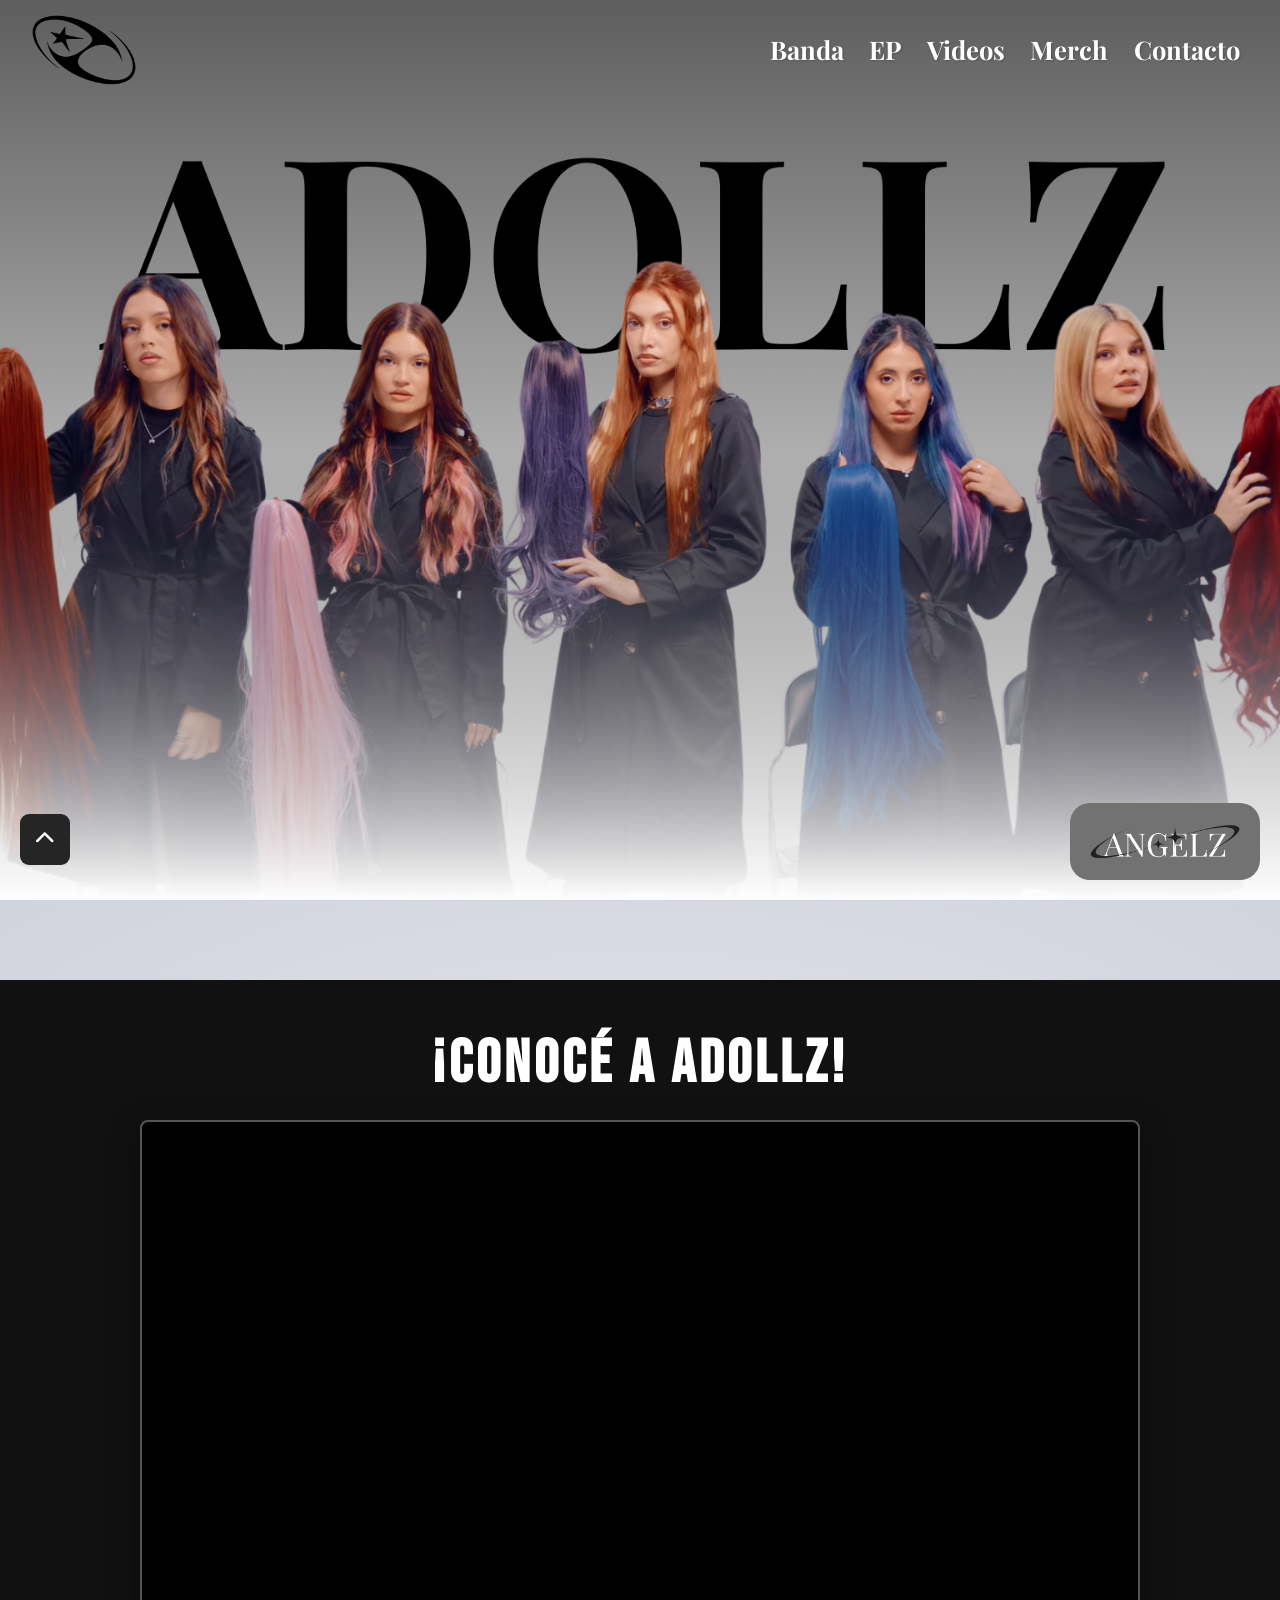
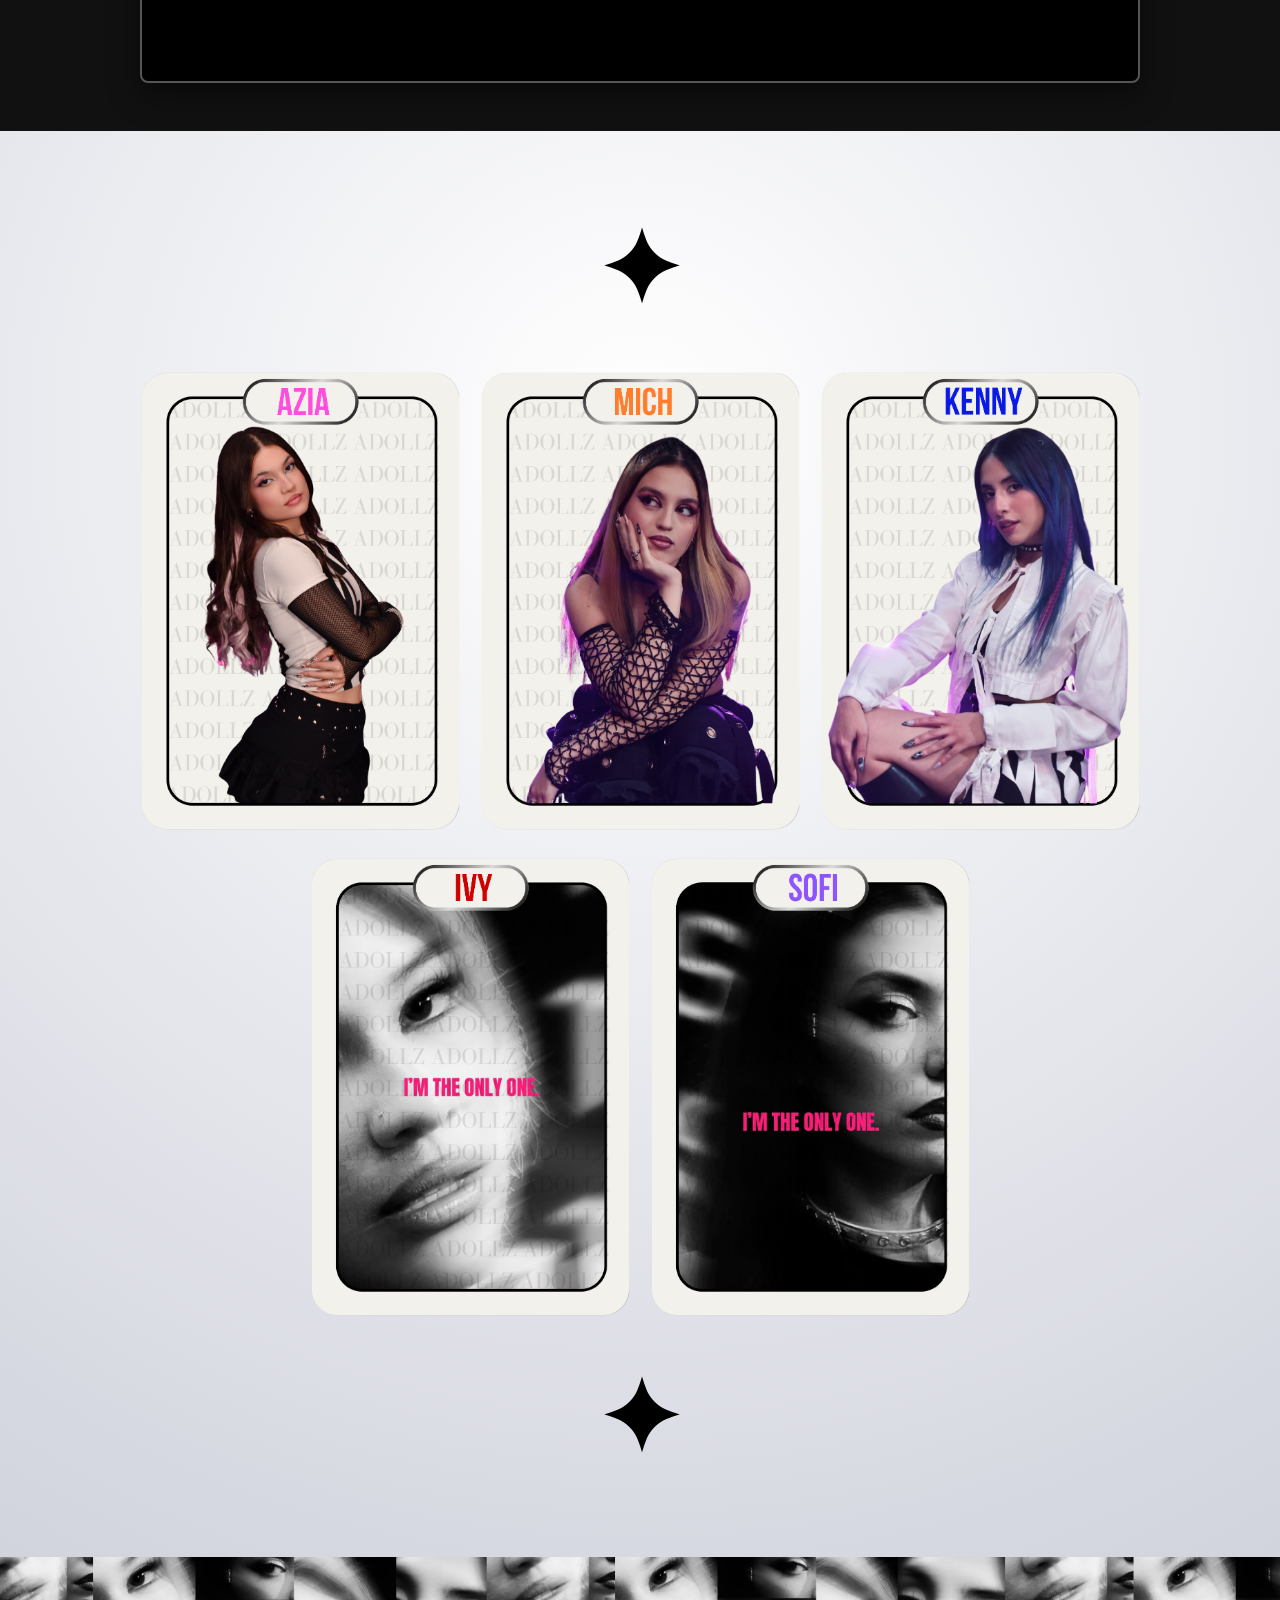
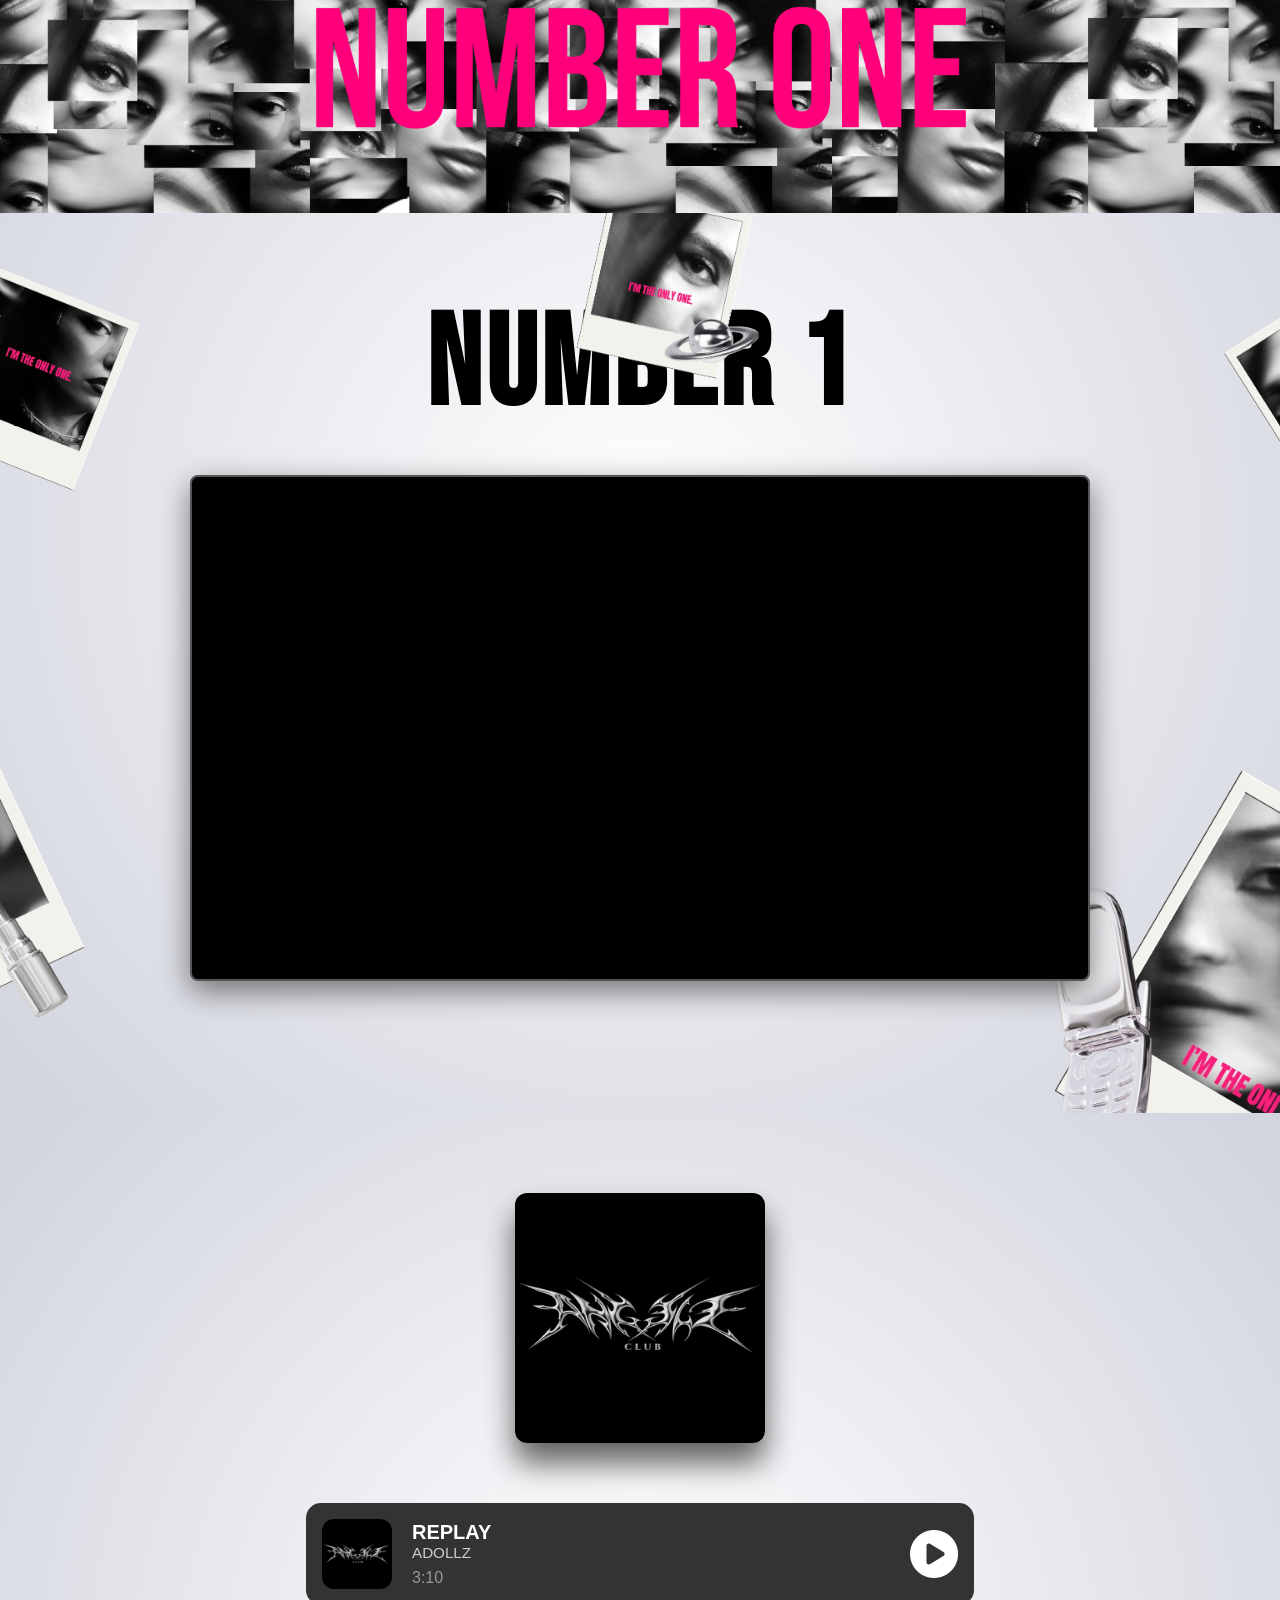
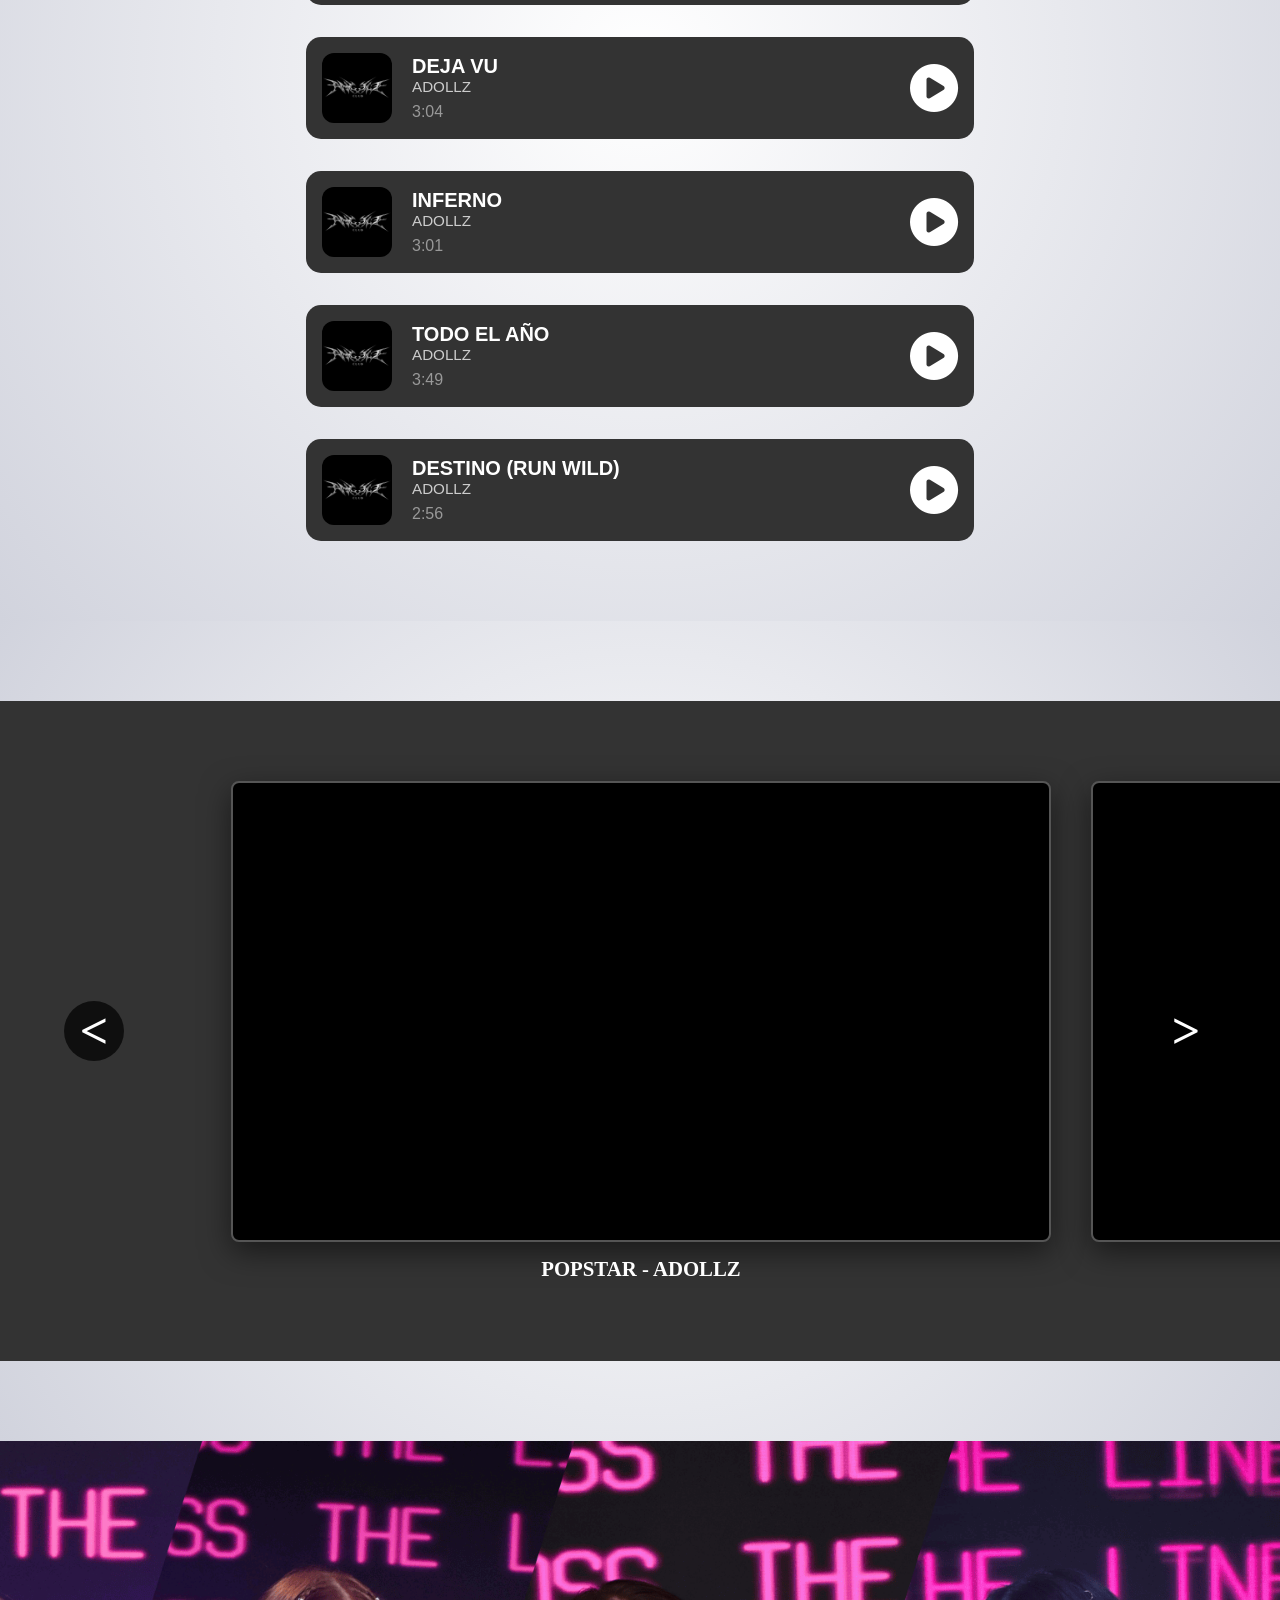
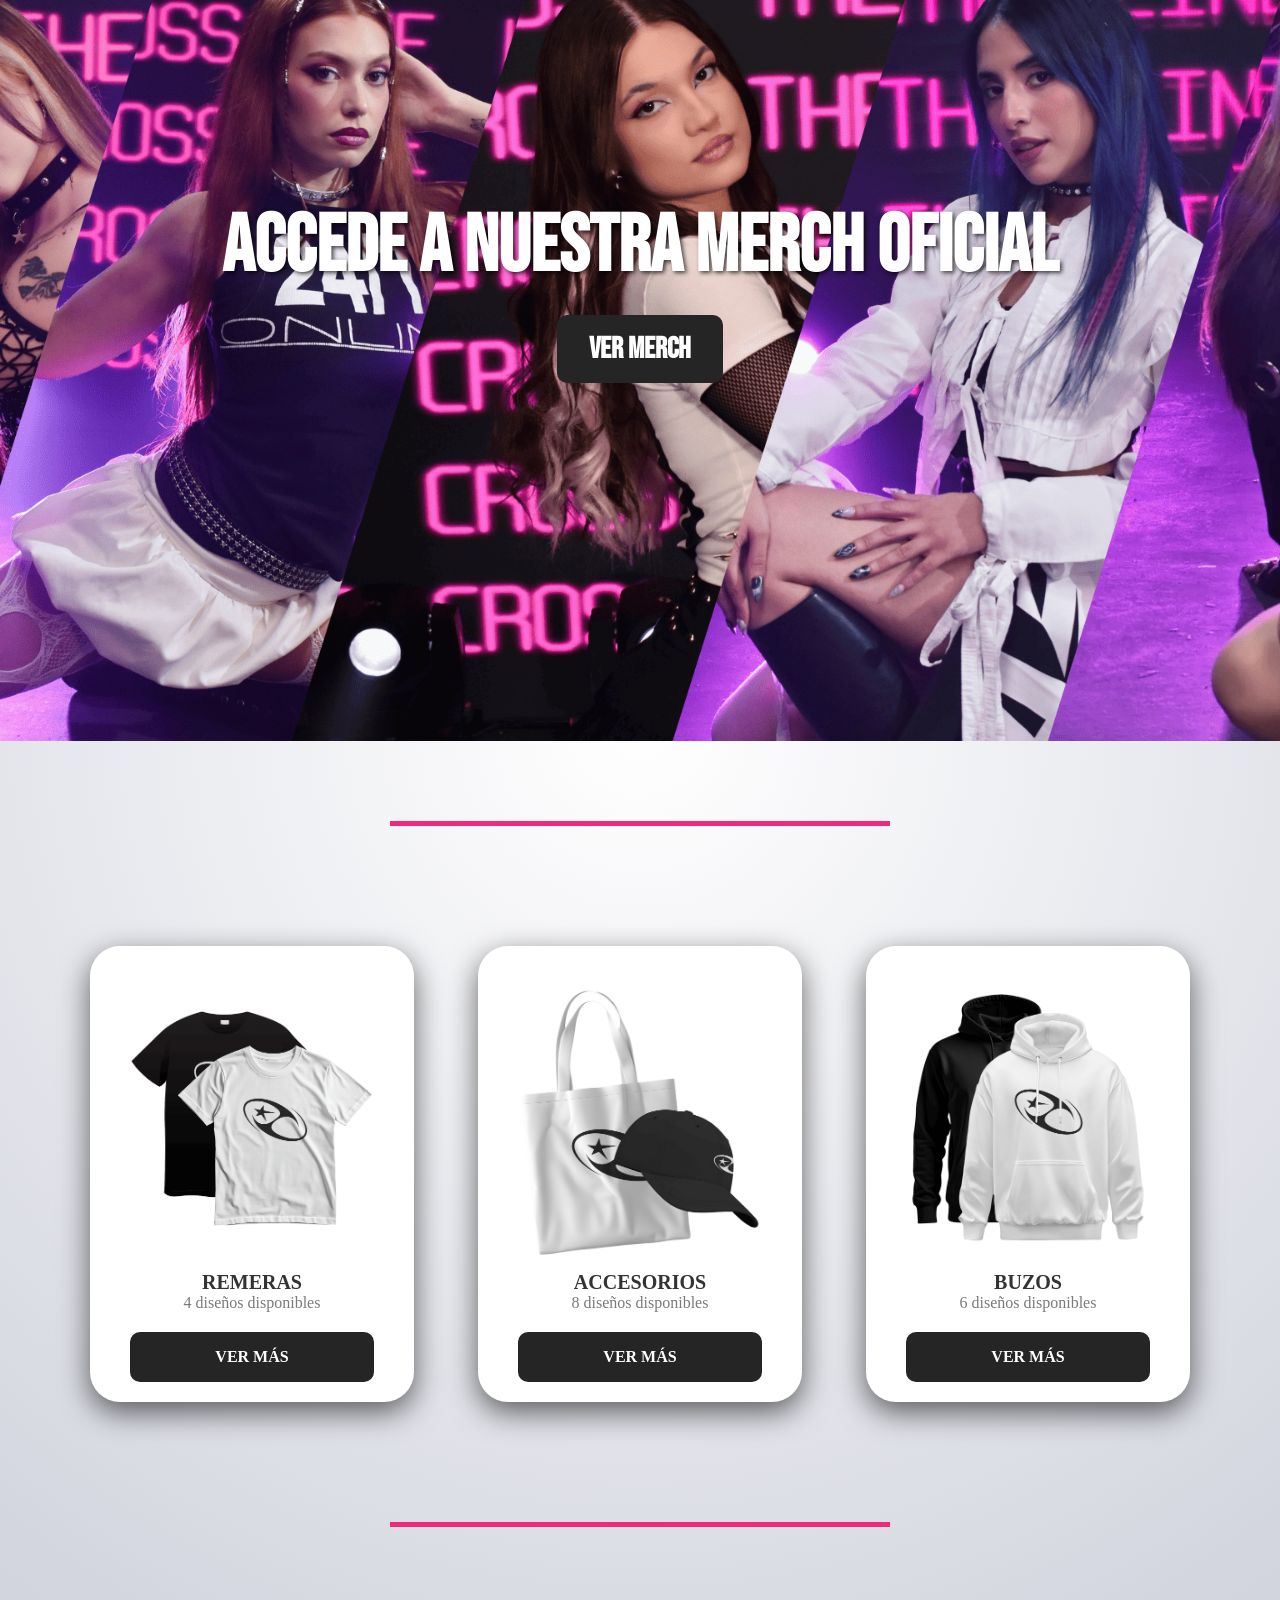
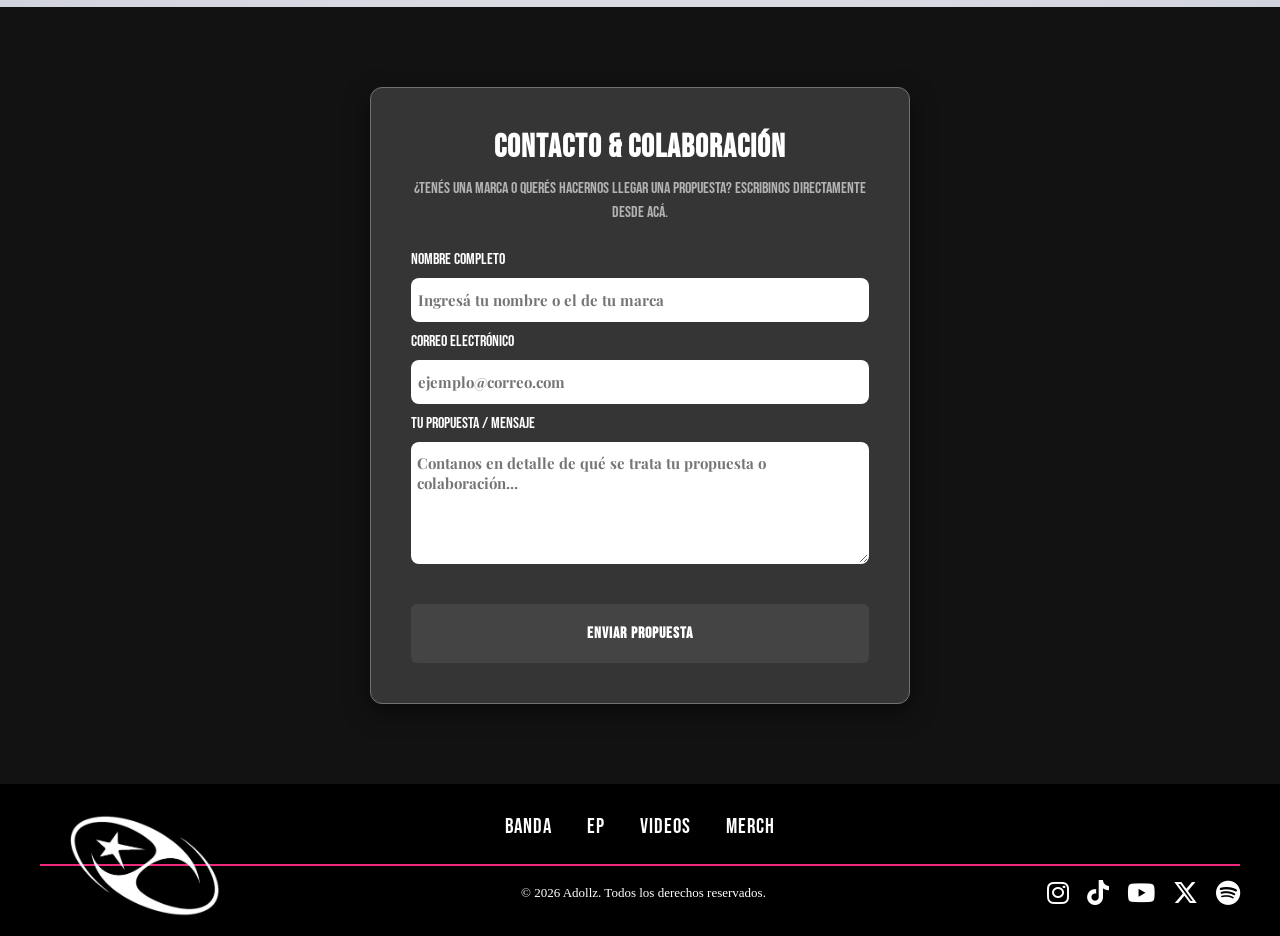
<file: index.html>
<!DOCTYPE html>
<html lang="es">
    <head>

        <title>AdollzOficial</title>

        <!-- ICONO DE LA PÁGINA -->
        <link rel="website icon" type="png" href="img/logo.png">

        <!-- SEO -->
        <meta name="description" content="Sitio web oficial de Adollz. Descubrí su música, videos, discografía y tienda oficial de merchandising.">
        <meta name="keywords" content="Adollz, banda argentina, música, rock, merchandising, tienda oficial">
        <meta name="author" content="Juliana Gimena Grajeda">
        <meta property="og:title" content="Adollz | Sitio Oficial">
        <meta property="og:description" content="Conocé la música, videos y merchandising oficial de Adollz.">
        <meta property="og:image" content="https://JulianaGrajeda.github.io/Proyecto_ADOLLZoficial_JulianaGrajeda/assets/panel.png">
        <meta property="og:url" content="https://julianagrajeda.github.io/Proyecto_ADOLLZoficial_JulianaGrajeda/index.html">
        <meta property="og:type" content="website">
        <meta name="twitter:card" content="summary_large_image">
        <meta name="twitter:title" content="Adollz | Sitio Oficial">
        <meta name="twitter:description" content="Música, videos y merchandising oficial de Adollz.">
        <meta name="twitter:image" content="https://JulianaGrajeda.github.io/Proyecto_ADOLLZoficial_JulianaGrajeda/assets/logo.png">

        <meta charset="UTF-8">
        <meta name="viewport" content="width=device-width, initial-scale=1">
        <link href="css/style.css" rel="stylesheet">
        <!-- Importación de fuentes -->
        <link rel="preconnect" href="https://fonts.googleapis.com">
        <link rel="preconnect" href="https://fonts.gstatic.com" crossorigin>
        <link href="https://fonts.googleapis.com/css2?family=Playfair+Display:ital,wght@0,400..900;1,400..900&display=swap" rel="stylesheet">
        <link rel="preconnect" href="https://fonts.googleapis.com">
        <link rel="preconnect" href="https://fonts.gstatic.com" crossorigin>
        <link href="https://fonts.googleapis.com/css2?family=Bebas+Neue&display=swap" rel="stylesheet"> 
        <!-- ICONOS -->
        <link rel="stylesheet" href="https://cdnjs.cloudflare.com/ajax/libs/font-awesome/6.5.1/css/all.min.css">
    </head>
    <body>
        <header class="header">
            <div class="container header-content">
                <h1 class="logo-container">
                    <img src="img/logo.png" alt="Logo">
                </h1>

                <nav class="nav">
                    
                    <input type="checkbox" id="sidebar-active">
                    <label for="sidebar-active"  class="open-sidebar-button">
                        <svg xmlns="http://www.w3.org/2000/svg" height="32px" viewBox="0 -960 960 960" width="32px" fill="#e3e3e3"><path d="M120-240v-80h720v80H120Zm0-200v-80h720v80H120Zm0-200v-80h720v80H120Z"/></svg>
                    </label>
                    <label id="overlay" for="sidebar-active"></label>
                    <div class="links-container">
                        <label for="sidebar-active" class="close-sidebar-button">
                            <svg xmlns="http://www.w3.org/2000/svg" height="32px" viewBox="0 -960 960 960" width="32px" fill="#e3e3e3"><path d="m256-200-56-56 224-224-224-224 56-56 224 224 224-224 56 56-224 224 224 224-56 56-224-224-224 224Z"/></svg>
                        </label>

                        <ul>
                            <li><a class="item-bar" href="#banda">Banda</a></li>
                            <li><a class="item-bar" href="#ep">EP</a></li>
                            <li><a class="item-bar" href="#videos">Videos</a></li>
                            <li><a class="item-bar" href="#merch">Merch</a></li>
                            <li><a class="item-bar" href="#contacto">Contacto</a></li>
                        </ul>
                    </div>
                </nav>
            </div>
        </header>

        <main class="main-contenedor">

            <section id="hero" class="hero-section">
                <div class="container hero-content">
                </div>
            </section>

            <section id="banda" class="banda-section">
                <div class="video-banda-container">

                    <h1 class="banda-titulo"> ¡Conocé a Adollz!</h1>

                    <div class="video-banda-box">
                        <iframe width="560" height="315" src="https://www.youtube.com/embed/QMVG0tcKTZk?si=hF_aUouCbEt2uDvJ" title="YouTube video player" frameborder="0" allow="accelerometer; autoplay; clipboard-write; encrypted-media; gyroscope; picture-in-picture; web-share" referrerpolicy="strict-origin-when-cross-origin" allowfullscreen></iframe>
                    </div>
                </div>

                <h1 class="banda-details">✦</h1>

                <div class="card-container">
                    <div class="card-item">
                        <div class="face card-front">
                            <img src="img/azia_card.png" alt="carta Azia">
                        </div>
                        
                        <div class="face card-back">
                            
                            <img src="img/back_card.png" alt="carta de atrás" class="back-bg-img">
                            
                            <div class="card-icons">
                                <a href="https://www.instagram.com/aziadollz?utm_source=ig_web_button_share_sheet&igsh=ZDNlZDc0MzIxNw=="><i class="fa-brands fa-instagram"></i></a>
                                <a href="https://www.tiktok.com/@aziadollz?is_from_webapp=1&sender_device=pc"><i class="fa-brands fa-tiktok"></i></a>
                            </div>
                        </div>
                    </div>

                    <div class="card-item">
                        <div class="face card-front">
                            <img src="img/mich_card.png" alt="carta mich">
                        </div>
                        
                        <div class="face card-back">
                            
                            <img src="img/back_card.png" alt="carta de atrás" class="back-bg-img">
                            
                            <div class="card-icons">
                                <a href="https://www.instagram.com/michaperrone?utm_source=ig_web_button_share_sheet&igsh=ZDNlZDc0MzIxNw=="><i class="fa-brands fa-instagram"></i></a>
                                <a href="https://www.tiktok.com/@micha.perrone?is_from_webapp=1&sender_device=pc"><i class="fa-brands fa-tiktok"></i></a>
                            </div>
                        </div>
                    </div>

                    <div class="card-item">                            
                        <div class="face card-front">
                            <img src="img/kenny_card.png" alt="carta kenny">
                        </div>
                        
                        <div class="face card-back">
                            
                            <img src="img/back_card.png" alt="carta de atrás" class="back-bg-img">
                            
                            <div class="card-icons">
                                <a href="https://www.instagram.com/l.kenny.u?utm_source=ig_web_button_share_sheet&igsh=ZDNlZDc0MzIxNw=="><i class="fa-brands fa-instagram"></i></a>
                                <a href="https://www.tiktok.com/@lukenny?is_from_webapp=1&sender_device=pc"><i class="fa-brands fa-tiktok"></i></a>
                            </div>
                        </div>
                    </div>

                    <div class="card-item">
                        
                        <div class="face card-front">
                            <img src="img/ivy_card.png" alt="carta ivy">
                        </div>
                        
                        <div class="face card-back">
                            
                            <img src="img/back_card.png" alt="carta de atrás" class="back-bg-img">
                            
                            <div class="card-icons">
                                <a href="https://www.instagram.com/ivy.pintos?utm_source=ig_web_button_share_sheet&igsh=ZDNlZDc0MzIxNw=="><i class="fa-brands fa-instagram"></i></a>
                                <a href="https://www.tiktok.com/@ivypintos?is_from_webapp=1&sender_device=pc"><i class="fa-brands fa-tiktok"></i></a>
                            </div>
                        </div>
                    </div>

                    <div class="card-item">
                        <div class="face card-front">
                            <img src="img/sofi_card.png" alt="carta sofi">
                        </div>
                        
                        <div class="face card-back">
                            
                            <img src="img/back_card.png" alt="carta de atrás" class="back-bg-img">
                            
                            <div class="card-icons">
                                <a href="https://www.instagram.com/sofifranks?utm_source=ig_web_button_share_sheet&igsh=ZDNlZDc0MzIxNw=="><i class="fa-brands fa-instagram"></i></a>
                                <a href="https://www.tiktok.com/@sofifranks?is_from_webapp=1&sender_device=pc"><i class="fa-brands fa-tiktok"></i></a>
                            </div>
                        </div>
                    </div>
                </div>

                <h1 class="banda-details">✦</h1>
            </section>

            <section id="newsong" class="newsong-section">

                <div class="banner-newsong">
                    <img src="img/banner.png" alt="Banner de la banda Adollz">
                </div>

                <div class="container-newsong">

                    <h1 class="newsong-titulo">NUMBER 1</h1>

                    <div class="newvideo-card">
                        <div class="newvideo-wrapper">
                            <iframe width="560" height="315" src="https://www.youtube.com/embed/6Q3dWDcPTwU?si=2HaHWKW72EIMp6Td" title="YouTube video player" frameborder="0" allow="accelerometer; autoplay; clipboard-write; encrypted-media; gyroscope; picture-in-picture; web-share" referrerpolicy="strict-origin-when-cross-origin" allowfullscreen></iframe>
                        </div>
                    </div>

                    <img src="img/aziapcfd.png" class="object" data-value="2.5">
                    <img src="img/sofipcfd.png" class="object" data-value="-2">
                    <img src="img/kennypcfd.png" class="object" data-value="3">
                    <img src="img/michpcfd.png" class="object" data-value="-3">
                    <img src="img/ivypcfd.png" class="object" data-value="-2">
                    <img src="img/mariposafd.png" class="object" data-value="4.5">
                    <img src="img/planetafd.png" class="object" data-value="-6">
                    <img src="img/starsfd.png" class="object" data-value="5">
                    <img src="img/coronafd.png" class="object" data-value="4">
                    <img src="img/lipstickfd.png" class="object" data-value="3.5">
                    <img src="img/telefonofd.png" class="object" data-value="-4.5">
                </div>
            </section>

            <section id="ep" class="ep-section">
                <div class="container ep-content">

                    <div class="ep-main-logo">
                        <img src="img/angelzclub.png" alt="Portada del EP">
                    </div>

                    <div class="tracklist-container">
                        
                        <a href="#reproducir-song1" class="track-item">
                            <div class="track-info">

                                <img src="img/angelzclub.png" alt="Portada track">
                                
                                <div class="track-details">
                                    <h3>REPLAY</h3>
                                    <p class="track-artist">Adollz</p>
                                    <p class="track-duration">3:10</p>
                                </div>
                            </div>

                            <i class="fa-solid fa-circle-play track-play-icon"></i>
                            
                        </a>

                        <a href="#reproducir-song2" class="track-item">
                            <div class="track-info">

                                <img src="img/angelzclub.png" alt="Portada track">
                                
                                <div class="track-details">
                                    <h3>DEJA VU</h3>
                                    <p class="track-artist">Adollz</p>
                                    <p class="track-duration">3:04</p>
                                </div>
                            </div>

                            <i class="fa-solid fa-circle-play track-play-icon"></i>

                        </a>

                        <a href="#reproducir-song3" class="track-item">

                            <div class="track-info">

                                <img src="img/angelzclub.png" alt="Portada track">
                                
                                <div class="track-details">
                                    <h3>INFERNO</h3>
                                    <p class="track-artist">Adollz</p>
                                    <p class="track-duration">3:01</p>
                                </div>
                            </div>

                            <i class="fa-solid fa-circle-play track-play-icon"></i>

                            </a>


                        <a href="#reproducir-song4" class="track-item">
                            <div class="track-info">

                                <img src="img/angelzclub.png" alt="Portada track">
                                
                                <div class="track-details">
                                    <h3>TODO EL AÑO</h3>
                                    <p class="track-artist">Adollz</p>
                                    <p class="track-duration">3:49</p>
                                </div>
                            </div>

                            <i class="fa-solid fa-circle-play track-play-icon"></i>

                        </a>

                        <a href="#reproducir-song5" class="track-item">
                            <div class="track-info">

                                <img src="img/angelzclub.png" alt="Portada track">
                                
                                <div class="track-details">
                                    <h3>DESTINO (RUN WILD)</h3>
                                    <p class="track-artist">Adollz</p>
                                    <p class="track-duration">2:56</p>
                                </div>
                            </div>

                            <i class="fa-solid fa-circle-play track-play-icon"></i>

                        </a>

                    </div>

                </div>
            </section>

            <section id="videos" class="videos-section">
                <div class="container videos-content">

                    <div class="videos-slider"> 

                        <div class="video-card" id="vid1">
                            <div class="video-wrapper">
                                <iframe width="560" height="315" src="https://www.youtube.com/embed/MUUK-ws_nAI?si=A0okg0I5rDuv3Mbx" title="YouTube video player" frameborder="0" allow="accelerometer; autoplay; clipboard-write; encrypted-media; gyroscope; picture-in-picture; web-share" referrerpolicy="strict-origin-when-cross-origin" allowfullscreen></iframe>
                            </div>
                            <h3>POPSTAR - Adollz</h3>
                        </div>

                        <div class="video-card" id="vid2">
                            <div class="video-wrapper">
                                <iframe width="560" height="315" src="https://www.youtube.com/embed/dO45kt5xTnE?si=n2FOeJetvumZUSBm" title="YouTube video player" frameborder="0" allow="accelerometer; autoplay; clipboard-write; encrypted-media; gyroscope; picture-in-picture; web-share" referrerpolicy="strict-origin-when-cross-origin" allowfullscreen></iframe>
                            </div>
                            <h3>QUEMA - Adollz</h3>
                        </div>

                        <div class="video-card" id="vid3">
                            <div class="video-wrapper">
                                <iframe width="560" height="315" src="https://www.youtube.com/embed/tSYPPATdvBA?si=QTw8pSs0y1-GnaYm" title="YouTube video player" frameborder="0" allow="accelerometer; autoplay; clipboard-write; encrypted-media; gyroscope; picture-in-picture; web-share" referrerpolicy="strict-origin-when-cross-origin" allowfullscreen></iframe>
                            </div>
                            <h3>SIN CONTROL - Adollz</h3>
                        </div>

                        <div class="video-card" id="vid4">
                            <div class="video-wrapper">
                                <iframe width="560" height="315" src="https://www.youtube.com/embed/_E1OzE_Utgo?si=StxsD2DNdSY9_Iuq" title="YouTube video player" frameborder="0" allow="accelerometer; autoplay; clipboard-write; encrypted-media; gyroscope; picture-in-picture; web-share" referrerpolicy="strict-origin-when-cross-origin" allowfullscreen></iframe>
                            </div>
                            <h3>TODO EL AÑO - Adollz</h3>
                        </div>

                        <div class="video-card" id="vid5">
                            <div class="video-wrapper">
                                <iframe width="560" height="315" src="https://www.youtube.com/embed/bKwepqgXYAE?si=wGjCKjo-c9xI7Jln" title="YouTube video player" frameborder="0" allow="accelerometer; autoplay; clipboard-write; encrypted-media; gyroscope; picture-in-picture; web-share" referrerpolicy="strict-origin-when-cross-origin" allowfullscreen></iframe>
                            </div>
                            <h3>REPLAY - Adollz</h3>
                        </div>

                        <div class="video-card" id="vid6">
                            <div class="video-wrapper">
                                <iframe width="560" height="315" src="https://www.youtube.com/embed/fw5RreZC0II?si=8nwp9matjDZGmFdo" title="YouTube video player" frameborder="0" allow="accelerometer; autoplay; clipboard-write; encrypted-media; gyroscope; picture-in-picture; web-share" referrerpolicy="strict-origin-when-cross-origin" allowfullscreen></iframe>
                            </div>
                            <h3>DEJA VU - Adollz</h3>
                        </div>

                        <div class="video-card" id="vid7">
                            <div class="video-wrapper">
                                <iframe width="560" height="315" src="https://www.youtube.com/embed/vQasuR2-F4Y?si=x79WQ4yGtjLTHrtB" title="YouTube video player" frameborder="0" allow="accelerometer; autoplay; clipboard-write; encrypted-media; gyroscope; picture-in-picture; web-share" referrerpolicy="strict-origin-when-cross-origin" allowfullscreen></iframe>
                            </div>
                            <h3>INFERNO - Adollz</h3>
                        </div>

                        <div class="video-card" id="vid8">
                            <div class="video-wrapper">
                                <iframe width="560" height="315" src="https://www.youtube.com/embed/_jYjrJzvyv8?si=1tXbUBwmt6Z7f36x" title="YouTube video player" frameborder="0" allow="accelerometer; autoplay; clipboard-write; encrypted-media; gyroscope; picture-in-picture; web-share" referrerpolicy="strict-origin-when-cross-origin" allowfullscreen></iframe>
                            </div>
                            <h3>DESTINO (RUNWILD) - Adollz</h3>
                        </div>
                        
                        <div class="video-card" id="vid9">
                            <div class="video-wrapper">
                                <iframe width="560" height="315" src="https://www.youtube.com/embed/6Q3dWDcPTwU?si=2HaHWKW72EIMp6Td" title="YouTube video player" frameborder="0" allow="accelerometer; autoplay; clipboard-write; encrypted-media; gyroscope; picture-in-picture; web-share" referrerpolicy="strict-origin-when-cross-origin" allowfullscreen></iframe>
                            </div>
                            <h3>NUMBER 1 - Adollz</h3>
                        </div>
                        
                    </div>

                    <div class="video-nav-arrows">
                        <a class="arrow-btn" onclick="document.querySelector('.videos-slider').scrollBy({ left: -300, behavior: 'smooth' })"><</a>
                        <a class="arrow-btn" onclick="document.querySelector('.videos-slider').scrollBy({ left: 300, behavior: 'smooth' })">></a>
                    </div>

                    <p class="texto-dispositivos-video">Desliza para ver más videos</p>

                </div>

            </section>

            <section id="merch" class="merch-section">
                <div class="container merch-content">

                    <div class="preescena-content">
                        <img src="img/preescena.png" alt="Vista previa de la tienda oficial de Adollz">

                        <div class="preescena-info">
                            <h1>ACCEDE A NUESTRA MERCH OFICIAL</h1>
                            <button class="btn-ver-merch" onclick="window.location.href='merch.html'">Ver Merch</button>
                        </div>

                    </div>

                    <!-- Linea uno -->
                    <hr class="linea-horizontal">
                    
                    <div class="merch-container">
                        
                        <div class="merch-item">
                            
                            <div class="merch-info">
                                <img src="img/remeras.png" alt="remeras adollz">
                                <h3>REMERAS</h3>
                                <p> 4 diseños disponibles</p>
                            </div>

                            <a href="merch.html#remeras">Ver Más</a>
                        </div>

                        <div class="merch-item">
                            
                            <div class="merch-info">
                                <img src="img/accesorios.png" alt="accesorios adollz">
                                <h3>ACCESORIOS</h3>
                                <p> 8 diseños disponibles</p>
                            </div>

                            <a href="merch.html#accesorios">Ver Más</a>
                        </div>

                        <div class="merch-item">
                            
                            <div class="merch-info">
                                <img src="img/hoodies.png" alt="hoodies adollz">
                                <h3>BUZOS</h3>
                                <p> 6 diseños disponibles</p>
                            </div>
                            
                            <a href="merch.html#hoodies">Ver Más</a>
                        </div>
                        
                        
                    </div>
                    
                    <!-- Linea dos -->
                    <hr class="linea-horizontal">
                    
                </div>
            </section>

            <section id="contacto" class="formulario-contacto-section">

                <div class="contacto-contenedor">
                    <div class="contacto-encabezado">
                        <h2>Contacto & Colaboración</h2>
                        <p>¿Tenés una marca o querés hacernos llegar una propuesta? Escribinos directamente desde acá.</p>
                    </div>

                    <form id="form-contacto" action="https://formspree.io/f/xzdlyrln" method="POST" novalidate>

                        <div class="control-formulario">
                            <label for="nombre">Nombre Completo</label>
                            <input type="text" id="nombre" name="nombre" placeholder="Ingresá tu nombre o el de tu marca">
                            <span class="error-msg hidden" id="error-nombre">Por favor, ingresá un nombre válido.</span>

                            <label for="email">Correo Electrónico</label>
                            <input type="email" id="email" name="email" placeholder="ejemplo@correo.com">
                            <span class="error-msg hidden" id="error-email">Por favor, ingresá un correo electrónico válido.</span>
                        
                            <label for="mensaje">Tu Propuesta / Mensaje</label>
                            <textarea name="mensaje" id="mensaje" rows="5" placeholder="Contanos en detalle de qué se trata tu propuesta o colaboración... "></textarea>
                            <span class="error-msg hidden" id="error-mensaje">El mensaje no puede estar vacío.</span>
                        </div>

                        <div class="formulario-acciones">
                            <button type="submit" id="btn-enviar-formulario" class="btn-principal">Enviar Propuesta</button>
                        </div>

                        
                    </form>

                </div>

            </section>

            <!-- <section class="image-carousel-section">
                <div class="image-carousel">
                    <div class="group">
                        <div class="image-card"><img src="img/1.jpeg" alt=""></div>
                        <div class="image-card"><img src="img/2.jpeg" alt=""></div>
                        <div class="image-card"><img src="img/3.jpeg" alt=""></div>
                        <div class="image-card"><img src="img/4.jpeg" alt=""></div>
                        <div class="image-card"><img src="img/5.jpeg" alt=""></div>
                        <div class="image-card"><img src="img/6.jpeg" alt=""></div>
                        <div class="image-card"><img src="img/7.jpeg" alt=""></div>
                        <div class="image-card"><img src="img/8.jpeg" alt=""></div>
                        <div class="image-card"><img src="img/9.jpeg" alt=""></div>
                        <div class="image-card"><img src="img/10.jpeg" alt=""></div>
                        <div class="image-card"><img src="img/11.jpeg" alt=""></div>
                        <div class="image-card"><img src="img/12.jpeg" alt=""></div>
                        <div class="image-card"><img src="img/13.jpeg" alt=""></div>
                        <div class="image-card"><img src="img/14.jpeg" alt=""></div>
                        <div class="image-card"><img src="img/15.jpeg" alt=""></div>
                        <div class="image-card"><img src="img/16.jpeg" alt=""></div>
                        <div class="image-card"><img src="img/17.jpeg" alt=""></div>
                        <div class="image-card"><img src="img/18.jpeg" alt=""></div>
                        <div class="image-card"><img src="img/19.jpeg" alt=""></div>
                        <div class="image-card"><img src="img/20.jpeg" alt=""></div>
                        <div class="image-card"><img src="img/21.jpeg" alt=""></div>
                        <div class="image-card"><img src="img/22.jpeg" alt=""></div>
                        <div class="image-card"><img src="img/23.jpeg" alt=""></div>
                        <div class="image-card"><img src="img/24.jpeg" alt=""></div>
                        <div class="image-card"><img src="img/25.jpeg" alt=""></div>
                        <div class="image-card"><img src="img/26.jpeg" alt=""></div>
                    </div>
                    <div aria-hidden class="group">
                        <div class="image-card"><img src="img/1.jpeg" alt=""></div>
                        <div class="image-card"><img src="img/2.jpeg" alt=""></div>
                        <div class="image-card"><img src="img/3.jpeg" alt=""></div>
                        <div class="image-card"><img src="img/4.jpeg" alt=""></div>
                        <div class="image-card"><img src="img/5.jpeg" alt=""></div>
                        <div class="image-card"><img src="img/6.jpeg" alt=""></div>
                        <div class="image-card"><img src="img/7.jpeg" alt=""></div>
                        <div class="image-card"><img src="img/8.jpeg" alt=""></div>
                        <div class="image-card"><img src="img/9.jpeg" alt=""></div>
                        <div class="image-card"><img src="img/10.jpeg" alt=""></div>
                        <div class="image-card"><img src="img/11.jpeg" alt=""></div>
                        <div class="image-card"><img src="img/12.jpeg" alt=""></div>
                        <div class="image-card"><img src="img/13.jpeg" alt=""></div>
                        <div class="image-card"><img src="img/14.jpeg" alt=""></div>
                        <div class="image-card"><img src="img/15.jpeg" alt=""></div>
                        <div class="image-card"><img src="img/16.jpeg" alt=""></div>
                        <div class="image-card"><img src="img/17.jpeg" alt=""></div>
                        <div class="image-card"><img src="img/18.jpeg" alt=""></div>
                        <div class="image-card"><img src="img/19.jpeg" alt=""></div>
                        <div class="image-card"><img src="img/20.jpeg" alt=""></div>
                        <div class="image-card"><img src="img/21.jpeg" alt=""></div>
                        <div class="image-card"><img src="img/22.jpeg" alt=""></div>
                        <div class="image-card"><img src="img/23.jpeg" alt=""></div>
                        <div class="image-card"><img src="img/24.jpeg" alt=""></div>
                        <div class="image-card"><img src="img/25.jpeg" alt=""></div>
                        <div class="image-card"><img src="img/26.jpeg" alt=""></div>
                    </div>
                </div>
            </section> -->

        </main>

        <a href="#" class="btn-subir" title="Volver al inicio">
            <i class="fa-solid fa-chevron-up"></i>
        </a>

        <footer class="footer">
            <div class="footer-content">

                <div class="footer-top">

                    <div class="footer-logo-wrapper">
                        <img src="img/logo_blanco.png" alt="Logo de Adollz">
                    </div>

                    <nav class="nav-footer">
                        <ul>
                            <li><a class="item-footer" href="#banda">Banda</a></li>
                            <li><a class="item-footer" href="#ep">EP</a></li>
                            <li><a class="item-footer" href="#videos">Videos</a></li>
                            <li><a class="item-footer" href="#merch">Merch</a></li>
                        </ul>
                    </nav>
                </div>

                <hr class="linea-footer">

                <div class="footer-bottom">
                    <p class="copyright">&copy; 2026 Adollz. Todos los derechos reservados.</p>
                    
                    <div class="social-icons">                    
                        <a href="https://www.instagram.com/adollz.oficial?utm_source=ig_web_button_share_sheet&igsh=ZDNlZDc0MzIxNw=="><i class="fa-brands fa-instagram"></i></a>
                        <a href="https://www.tiktok.com/@adollz.oficial?is_from_webapp=1&sender_device=pc"><i class="fa-brands fa-tiktok"></i></a>
                        <a href="https://www.youtube.com/@ADOLLZ"><i class="fa-brands fa-youtube"></i></a>
                        <a href="https://x.com/AdollzOficial?s=20"><i class="fa-brands fa-x-twitter"></i></a>
                        <a href="https://open.spotify.com/intl-es/artist/1u98tBOXzodOmuGbqXTedL?si=5u4icxL2Sh6q23cxT-M_HA"><i class="fa-brands fa-spotify"></i></a>
                    </div>
                </div>
            </div>
        </footer>

        <!-- VENTANAS EMERGENTES -->
        <div id="reproducir-song1" class="modal-overlay">
            <div class="modal-content">
                <a href="#!" class="close-modal">&times;</a>
                
                <div class="spotify-embed">
                    <iframe data-testid="embed-iframe" style="border-radius:12px" src="https://open.spotify.com/embed/track/0FPUHK0VeD0giwGs55r1Qu?utm_source=generator" width="100%" height="80" frameBorder="0" allowfullscreen="" allow="autoplay; clipboard-write; encrypted-media; fullscreen; picture-in-picture" loading="lazy"></iframe>
                </div>

                <div class="lyrics-container">
                    <h3>Letra</h3>
                    <div class="lyrics-scroll">
                        <p>
                            Entro al club con un mood<br>
                            Que me queda bien<br>
                            Poca luz, just the Moon<br>
                            Sé que me veo bien
                            
                        </p>

                        <p>
                            Angelz en el VIP<br>
                            O es una fantasy<br>
                            Hot girls wanna dance<br>
                            Pidiendo Replay
                        </p>

                        <p>
                            Five drinks<br>
                            Y mi mundo se fue al revés<br>
                            Angelz en el VIP<br>
                            No es una fantasy
                        </p>

                        <p>
                            Tan perdida (perdida)<br>
                            Solo sé que no quiero<br>
                            Encontrar la salida<br>
                            Confundida
                        </p>

                        <p>
                            All night long<br>
                            Hasta el amanece-e-er<br>
                            Otro hit en repla-a-ay (en replay, en replay)<br>
                            Cayendo hasta enloquece-e-er<br>
                            Otro hit en repla-a-ay<br>
                            Hasta el amanecer-er-er-er-er
                        </p>

                        <p>
                            Cuando me acerco electricity<br>
                            Para mis girls otro round<br>
                            You know what I mean<br>
                            Sé que provoco atracción<br>
                            Quieren más de mí
                        </p>

                        <p>
                            Si me cruza en shock<br>
                            Con mí energy slow<br>
                            Creo que tu girl llamó mí atención<br>
                            No buscaba provocar a tu (ah)<br>
                            Pero la tengo en la mira hace un buen rato
                        </p>

                        <p>
                            Su mirada inspira a pecar<br>
                            Cuando suena el beat<br>
                            Se quiere soltar<br>
                            Al amanecer no se despidió<br>
                            She ask for my phone
                        </p>

                        <p>
                            You know what I love<br>
                            I dont give a fuck<br>
                            Si quieres llamar<br>
                            No es nada es distinto<br>
                            Me tiraste por instinto
                        </p>

                        <p>
                            Si me voy vienen tras de mí<br>
                            Ni los percibí<br>
                            Si quieren de mí bye
                        </p>

                        <p>
                            Tan perdida (perdida)<br>
                            Solo sé que no quiero<br>
                            Encontrar la salida<br>
                            Confundída
                        </p>

                        <p>
                            All night long (all night long)<br>
                            Hasta el amanece-e-er<br>
                            Otro hit en repla-a-ay (en replay, en replay)<br>
                            Cayendo hasta enloquece-e-er<br>
                            Otro hit en repla-a-ay<br>
                            Hasta el amanecer
                        </p>

                        <p>
                            You and I<br>
                            Revélame tu realidad<br>
                            Quiero sentir la gravedad<br>
                            De tu mundo sobre el mío
                        </p>

                        <p>
                            Hasta el amanece-e-er<br>
                            Otro hit en repla-a-ay (en replay, en replay)<br>
                            Cayendo hasta enloquece-e-er<br>
                            Otro hit en repla-a-ay<br>
                            Hasta el amanecer
                        </p>

                        <p><strong>My girls Adollz</strong></p>
                    </div>
                </div>

            </div>
        </div>

        <div id="reproducir-song2" class="modal-overlay">
            <div class="modal-content">
                <a href="#!" class="close-modal">&times;</a>

                <div class="spotify-embed">
                    <iframe data-testid="embed-iframe" style="border-radius:12px" src="https://open.spotify.com/embed/track/3V9Bq1w5fWP7aZ4hpxgkjC?utm_source=generator" width="100%" height="80" frameBorder="0" allowfullscreen="" allow="autoplay; clipboard-write; encrypted-media; fullscreen; picture-in-picture" loading="lazy"></iframe>
                </div>

                <div class="lyrics-container">
                    <h3>Letra</h3>
                    <div class="lyrics-scroll">
                        <p>
                            (Dé, déjà vu)<br>
                            No es nuestro momento<br>
                            Pero está sucediéndonos<br>
                            Me paso todo el tiempo<br>
                            Pensándote<br>
                            ¿Te pasa también?
                        </p>

                        <p>
                            Si digo lo que siento<br>
                            Y rompo este silencio<br>
                            Sería nuestro secreto<br>
                            Serás para mí<br>
                            Like destiny
                        </p>

                        <p>
                            Esta situación<br>
                            Se salió de control<br>
                            Solo vos y yo<br>
                            (El cielo se cayó)
                        </p>

                        <p>
                            Cuando te encontré<br>
                            Supe que esta vez<br>
                            Eras real
                        </p>

                        <p>
                            Quizás como un déjà vu<br>
                            Que nunca va a terminar<br>
                            Lejos de la realidad<br>
                            Quiero volverte a encontrar
                        </p>

                        <p>
                            Quizás como un déjà vu<br>
                            Que nunca va a terminar<br>
                            Se siente tan celestial<br>
                            Vernos en la eternidad
                        </p>

                        <p>
                            Si doy un paso más<br>
                            (Aah)<br>
                            Are you gonna break my heart?
                        </p>

                        <p>
                            No sé bien lo que siento<br>
                            No lo puedo evitar<br>
                            Me hablaron de cupido<br>
                            No lo logré encontrar
                        </p>

                        <p>
                            (Una y otra vez)<br>
                            Vuelvo a caer<br>
                            Suplicando que<br>
                            No sea igual que ayer
                        </p>

                        <p>
                            Toca mi alma<br>
                            Pero hazlo lento<br>
                            En tus ojos<br>
                            Veo mi infierno
                        </p>

                        <p>
                            Esta situación<br>
                            Se salió de control<br>
                            Solo vos y yo<br>
                            (El cielo se cayó)
                        </p>

                        <p>
                            Cuando te encontré<br>
                            Supe que esta vez<br>
                            Eras real
                        </p>

                        <p>
                            Quizás como un déjà vu<br>
                            Que nunca va a terminar<br>
                            Lejos de la realidad<br>
                            Quiero volverte a encontrar
                        </p>

                        <p>
                            Quizás como un déjà vu<br>
                            Que nunca va a terminar<br>
                            Se siente tan celestial<br>
                            Vernos en la eternidad
                        </p>

                        <p>
                            (Tan) tan cerca estas<br>
                            Si doy un paso más<br>
                            No puedo frenar<br>
                            Are you gonna break my heart?
                        </p>

                        <p>
                            Cuando te quedas<br>
                            Me quema la curiosidad<br>
                            Duele si no estás<br>
                            ¿Puedo ser tu ángel guardián?
                        </p>

                        <p>
                            (Como un déjà vu, un déjà vu)<br>
                            (Dé déjà vu, de- déjà vu)<br>
                            Como un déjà vu<br>
                            (Dé-déjà vu, dé-déjà vu)<br>
                            Déjà vu, déjà vu, déjà vu<br>
                            (Dé-déjà vu, dé-déjà vu)
                        </p>
                    </div>
                </div>
            </div>
        </div>

        <div id="reproducir-song3" class="modal-overlay">
            <div class="modal-content">
                <a href="#!" class="close-modal">&times;</a>

                <div class="spotify-embed">
                    <iframe data-testid="embed-iframe" style="border-radius:12px" src="https://open.spotify.com/embed/track/37ZFAmjOKqVf02X9gFAAr6?utm_source=generator" width="100%" height="80" frameBorder="0" allowfullscreen="" allow="autoplay; clipboard-write; encrypted-media; fullscreen; picture-in-picture" loading="lazy"></iframe>
                </div>

                <div class="lyrics-container">
                    <h3>Letra</h3>
                    <div class="lyrics-scroll">
                        <p>
                            (I don't wanna go)<br>
                            Si la ira crece y no se va<br>
                            Acelera el ritmo y quiere más<br>
                            Entre tanta gente tóxica<br>
                            No me deja escapar a otro lugar
                        </p>

                        <p>
                            I don't wanna feel like this<br>
                            Es inevitable<br>
                            Are you gonna stay with me?<br>
                            Si somos iguales
                        </p>

                        <p>
                            I don't wanna go<br>
                            Consumiéndome<br>
                            ¿Te asusta?<br>
                            Provocándome<br>
                            Me gusta<br>
                            Retorciéndome<br>
                            Pero quiero más y más<br>
                            Adicción que se vuelve infernal
                        </p>

                        <p>
                            Arañando entre mis venas<br>
                            De sus ojos ya no hay vuelta atrás<br>
                            Se altera la realidad<br>
                            Like a demon in the sky
                        </p>

                        <p>
                            No me quieras provocar<br>
                            Que la luz sea oscuridad<br>
                            No conozco la piedad<br>
                            Ya no existe claridad<br>
                            (On my mind)
                        </p>

                        <p>
                            Camino sin juicio<br>
                            Me sacan de quicio<br>
                            Me quieren callar<br>
                            Me gritan mis angelz<br>
                            Diciendo que pare<br>
                            No quiero escuchar
                        </p>

                        <p>
                            Se cerraron las salidas<br>
                            Pero el sentimiento me quiere atrapar<br>
                            Ya ni siento la' heridas<br>
                            Culpa de la adrenalina al colapsar
                        </p>

                        <p>
                            I don't wanna feel like this<br>
                            Es inevitable<br>
                            Are You gonna stay with me?<br>
                            Si somos iguales<br>
                            I don't wanna go<br>
                            (I don't wanna go)
                        </p>

                        <p>
                            Consumiéndome<br>
                            ¿Te asusta?<br>
                            Provocándome<br>
                            Me gusta<br>
                            Retorciéndome<br>
                            Pero quiero más y más<br>
                            Adicción que se vuelve infernal
                        </p>

                        <p>
                            Arañando entre mis venas<br>
                            De sus ojos ya no hay vuelta atrás<br>
                            Tantas voces buscan persuadirme<br>
                            Puedo ver que pronto se acerca el fin
                        </p>

                        <p>
                            (Me quiero salvar)<br>
                            (Y algo dentro está)<br>
                            Consumiéndome<br>
                            Retorciéndome<br>
                            Adicción que se vuelve infernal<br>
                            De sus ojos ya no hay vuelta atrás
                        </p>
                    </div>
                </div>

            </div>
        </div>

        <div id="reproducir-song4" class="modal-overlay">
            <div class="modal-content">
                <a href="#!" class="close-modal">&times;</a>

                <div class="spotify-embed">
                    <iframe data-testid="embed-iframe" style="border-radius:12px" src="https://open.spotify.com/embed/track/3u57UKolRZ3ucmxneIb99Y?utm_source=generator" width="100%" height="80" frameBorder="0" allowfullscreen="" allow="autoplay; clipboard-write; encrypted-media; fullscreen; picture-in-picture" loading="lazy"></iframe>
                </div>

                <div class="lyrics-container">
                    <h3>Letra</h3>
                    <div class="lyrics-scroll">
                        <p>
                            La desolación<br>
                            Interrumpe mí calma<br>
                            Y no sé por donde empezar<br>
                            Busco señales que me lleven a casa<br>
                            Quiero poder regresar
                        </p>

                        <p>
                            Todas las puertas se están cerrando<br>
                            Mi corazón está agonizando<br>
                            Tu abrigo ya no calienta tanto<br>
                            Noto que no me estás aceptando
                        </p>

                        <p>
                            Nadando pero contra corriente<br>
                            No creo en lo que dice la gente<br>
                            Y es que el océano se parece<br>
                            A lo que fluye dentro de mi mente
                        </p>

                        <p>
                            Que pasaría si hubiera tormenta<br>
                            En vez de días soleados<br>
                            Todo el año<br>
                            Qué pasaría si mis lágrimas cayeran<br>
                            Y nadie escuchará mi llanto<br>
                            Todo el año
                        </p>

                        <p>
                            Una playlist, que calle mi voz<br>
                            Y analgésicos para el dolor<br>
                            Donde quedo lo que se perdió<br>
                            Porque no sé ni donde estoy
                        </p>

                        <p>
                            (Y otra vez)<br>
                            Todas las puertas se están cerrando<br>
                            Mi corazón está agonizando<br>
                            Tu abrigo ya no calienta tanto<br>
                            Noto que no me estás aceptando
                        </p>

                        <p>
                            Nadando pero contra corriente<br>
                            No creo en lo que dice la gente<br>
                            Y es que el océano se parece<br>
                            A lo que fluye dentro de mi mente
                        </p>

                        <p>
                            Que pasaría si hubiera tormenta<br>
                            En vez de días soleados<br>
                            Todo el año<br>
                            Qué pasaría si mis lágrimas cayeran<br>
                            Y nadie escuchará mi llanto<br>
                            Todo el año
                        </p>

                        <p>
                            Todo el año<br>
                            ¡Todo el año!
                        </p>
                    </div>
                </div>

            </div>
        </div>

        <div id="reproducir-song5" class="modal-overlay">
            <div class="modal-content">
                <a href="#!" class="close-modal">&times;</a>

                <div class="spotify-embed">
                    <iframe data-testid="embed-iframe" style="border-radius:12px" src="https://open.spotify.com/embed/track/3hL1ZfAQYJ85XEGncxjE6u?utm_source=generator" width="100%" height="80" frameBorder="0" allowfullscreen="" allow="autoplay; clipboard-write; encrypted-media; fullscreen; picture-in-picture" loading="lazy"></iframe>
                </div>

                <div class="lyrics-container">
                    <h3>Letra</h3>
                    <div class="lyrics-scroll">
                        <p>
                            Si empiezo de nuevo<br>
                            Si tengo mil miedos<br>
                            Si caigo, conmigo estás<br>
                            Corriendo a la par, sin mirar hacia atrás
                        </p>

                        <p>
                            Tan fácil de querer, difícil de olvidar<br>
                            No quiero reemplazar<br>
                            El tiempo que me das<br>
                            Con el de nadie más
                        </p>

                        <p>
                            Take my hand, it's okey<br>
                            Ya no hay que escapar<br>
                            Take my hand, it's okey<br>
                            Nada es igual si no estás
                        </p>

                        <p>
                            Girl just, run wild<br>
                            Go go<br>
                            Girl just, run wild<br>
                            Go go
                        </p>

                        <p>
                            Si tuviera que elegir, miraría hacía atrás<br>
                            Te vuelvo a buscar<br>
                            We're like shooting stars
                        </p>

                        <p>
                            Si el destino viene a mí, no me va a importar<br>
                            Si llega el final, I'll be by your side
                        </p>

                        <p>
                            Creo que perdí la luz<br>
                            Con el alma en pedazos<br>
                            Pero en la multitud me guiabas<br>
                            Mí aura te llamó, mí mente te soñaba<br>
                            Sos lo que imaginaba
                        </p>

                        <p>
                            I'll give you all my time<br>
                            Se siente irreal<br>
                            No hay energía que me pueda apagar<br>
                            I'm with my sis' running the world<br>
                            Tengo más gente sumándose al club
                        </p>

                        <p>
                            Got your back donde sea que vayas<br>
                            I'll be there en cada batalla<br>
                            Lo nuestro perdura intacto<br>
                            Just follow me
                        </p>

                        <p>
                            Take my hand, it's okey<br>
                            Ya no hay que escapar<br>
                            Take my hand, it's okey<br>
                            Nada es igual si no estás
                        </p>

                        <p>
                            Girl just, run wild<br>
                            Go go<br>
                            Girl just, run wild<br>
                            Go go
                        </p>

                        <p>
                            Si tuviera que elegir, miraría hacía atrás<br>
                            Te vuelvo a buscar<br>
                            We're like shooting stars
                        </p>

                        <p>
                            Si el destino viene a mí, no me va a importar<br>
                            Si llega el final, I'll be by your side
                        </p>

                        <p><strong>My girls Adollz</strong></p>

                        <p>
                            Girl just, run wild<br>
                            Go go<br>
                            Girl just, run wild<br>
                            Go go
                        </p>
                    </div>
                </div>

            </div>
        </div>

        <button class="subscribe-button" id="subscribeBtn">
            <img src="img/btn-subscribe.png" alt="">
        </button>

        <div class="modal-overlay-subscribe" id="subscribeModal">

            <div class="modal-content-subscribe">

                <span class="close-button-subscribe" id="closeModal">&times;</span>

                
                <div id="formContainer">

                    <img src="img/logo_blanco.png" alt="Logo" class="modal-logo-subscribe">
                    
                    <h3>¡ENTERATE DE LAS NOVEDADES ANTES QUE NADIE!</h3>
                    
                    <form id="actualForm" class="subscribe-form" action="https://formspree.io/f/xvzlvzql" method="post">
                        
                        <div class="form-group">
                            <label>Nombre Completo <span>*</span></label>
                            <input type="text" name="nombre" placeholder="Nombre Completo" required>
                        </div>
                        
                        <div class="form-group">
                            <label>Fecha de Nacimiento <span>*</span></label>
                            <input type="date" name="fecha_nacimiento" placeholder="Fecha de Nacimiento" required max="2011-12-31">
                        </div>
                        
                        <div class="form-group">
                            <label>País <span>*</span></label>
                            <select>
                                <option>Argentina</option>
                                <option>Chile</option>
                                <option>Uruguay</option>
                                <option>Paraguay</option>
                                <option>Bolivia</option>
                                <option>Perú</option>
                                <option>Brasil</option>
                            </select>
                        </div>
                        
                        <div class="form-group">
                            <label>Provincia <span>*</span></label>
                            <input type="text" name="provincia" placeholder="Provincia" required>
                        </div>
                        
                        <div class="form-group">
                            <label>Ciudad <span>*</span></label>
                            <input type="text" name="ciudad" placeholder="Ciudad" required>
                        </div>
                        
                        <button type="submit">Suscribirme</button>
                        
                    </form>
                </div>

                <div id="success-message" style="display: none;" class="success-content-container">

                    <img src="img/logo_blanco.png" alt="Logo" class="modal-logo-success">
                    
                    <h3>
                        Se ha enviado el formulario
                        <p>¡No olvides revisar tu casilla de correo!</p>
                    </h3>
                </div>

            </div>
            
        </div>

        <script src="js/indexScript.js"></script>        

    </body>
</html>
</file>
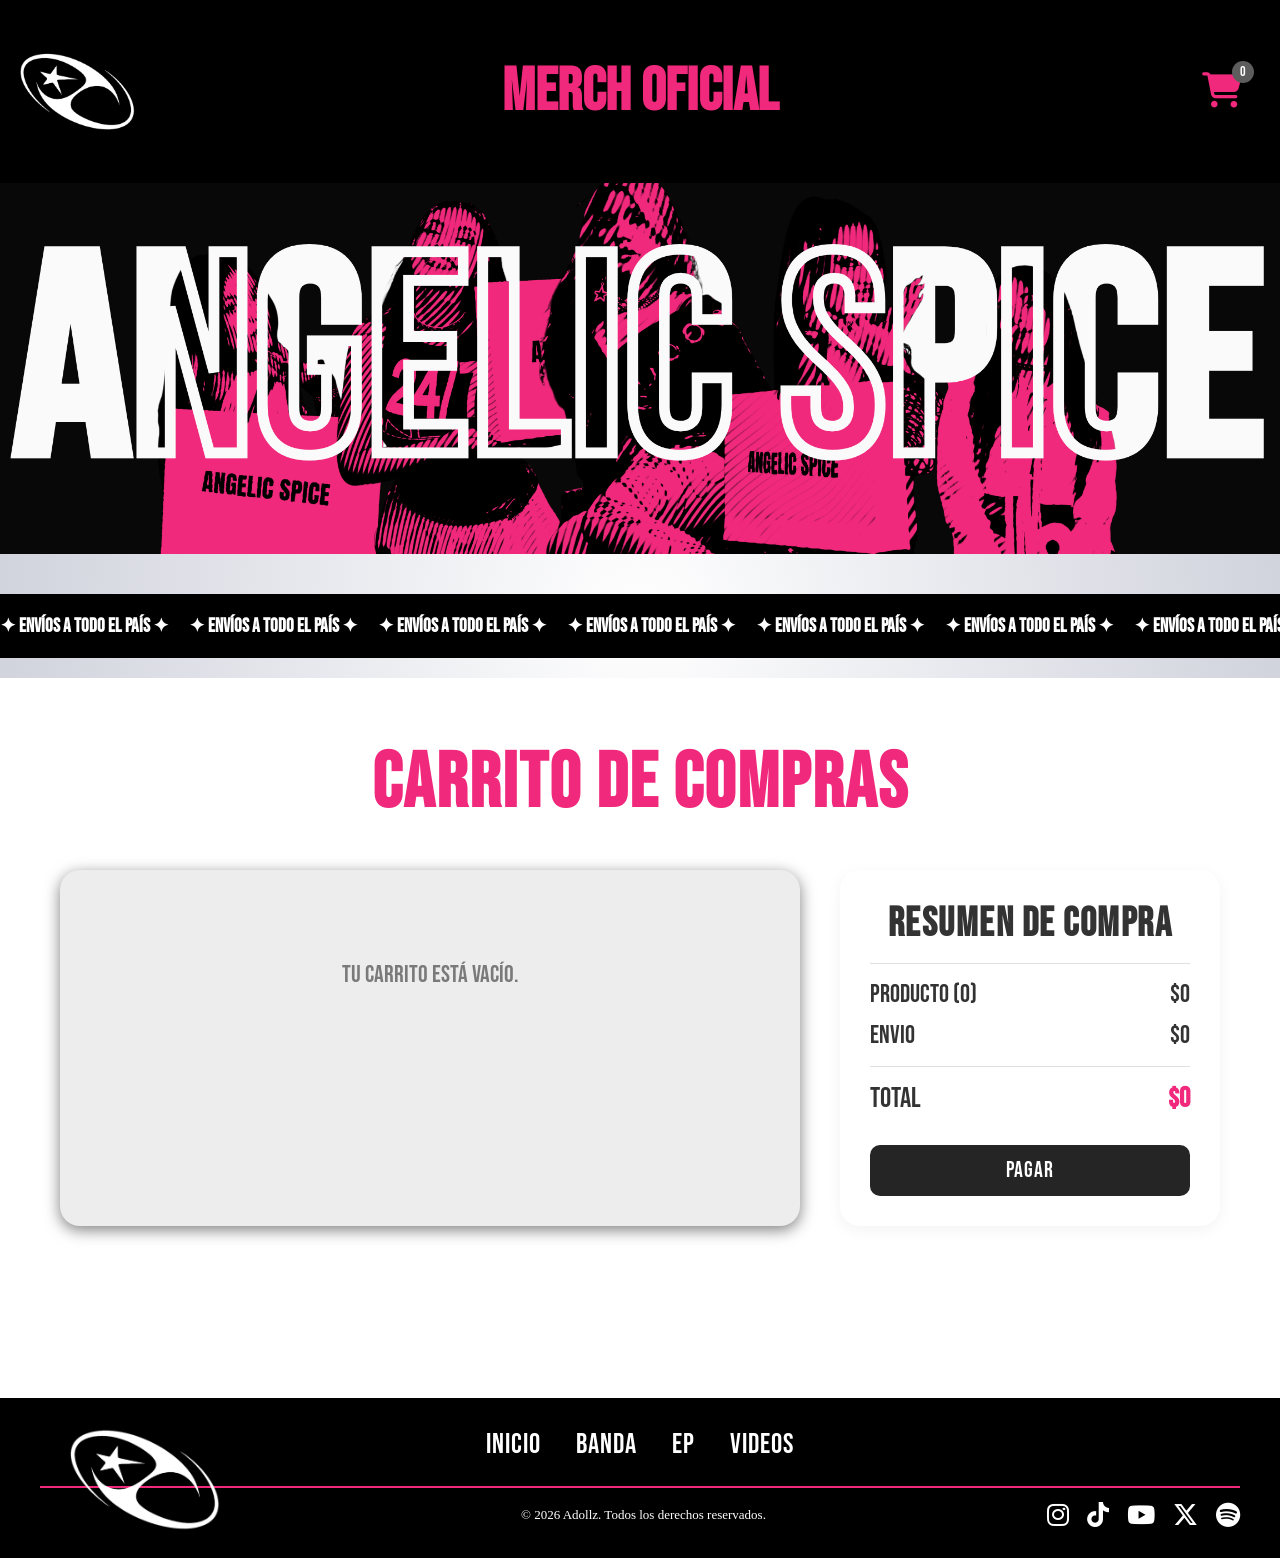
<file: carrito.html>
<!DOCTYPE html>
<html lang="en">
<head>
    <meta charset="UTF-8">
    <meta name="viewport" content="width=device-width, initial-scale=1.0">
    <title>AdollzMerchOficial</title>
    <link href="css/carrito.css" rel="stylesheet">
    <!-- Fuentes -->
    <link rel="preconnect" href="https://fonts.googleapis.com">
    <link rel="preconnect" href="https://fonts.gstatic.com" crossorigin>
    <link href="https://fonts.googleapis.com/css2?family=Bebas+Neue&family=Cause:wght@100..900&display=swap" rel="stylesheet">
    <!-- ICONOS -->
    <link rel="stylesheet" href="https://cdnjs.cloudflare.com/ajax/libs/font-awesome/6.5.1/css/all.min.css">
</head>
<body>

    <header class="header">
        <div class="header-content">
            <a href="index.html"><img src="img/logo_blanco.png" alt="Logo de Adollz"></a>
            <h1>Merch Oficial</h1>
            <div class="header-icons">
                <a href="merch.html">
                    <i class="fa-solid fa-cart-shopping" style="color: #f1297c;"></i>
                    <span id="contador-carrito">0</span>
                </a>
            </div>
        </div>
    </header>

    <main class="main">

        <section class="hero-banner">
            <img src="img/dollzbanner.png" alt="banner adollz">
        </section>
    
        <section class="marquee-section">

            <div class="marquee-container">
                <div class="marquee-track">

                    <div class="marquee-group">
                        <div class="marquee-item">✦ ENVÍOS A TODO EL PAÍS ✦</div>
                        <div class="marquee-item">✦ ENVÍOS A TODO EL PAÍS ✦</div>
                        <div class="marquee-item">✦ ENVÍOS A TODO EL PAÍS ✦</div>
                        <div class="marquee-item">✦ ENVÍOS A TODO EL PAÍS ✦</div>
                        <div class="marquee-item">✦ ENVÍOS A TODO EL PAÍS ✦</div>
                        <div class="marquee-item">✦ ENVÍOS A TODO EL PAÍS ✦</div>
                        <div class="marquee-item">✦ ENVÍOS A TODO EL PAÍS ✦</div>
                        <div class="marquee-item">✦ ENVÍOS A TODO EL PAÍS ✦</div>
                        <div class="marquee-item">✦ ENVÍOS A TODO EL PAÍS ✦</div>
                        <div class="marquee-item">✦ ENVÍOS A TODO EL PAÍS ✦</div>
                    </div>

                    <div class="marquee-group" aria-hidden = "true">
                        <div class="marquee-item">✦ ENVÍOS A TODO EL PAÍS ✦</div>
                        <div class="marquee-item">✦ ENVÍOS A TODO EL PAÍS ✦</div>
                        <div class="marquee-item">✦ ENVÍOS A TODO EL PAÍS ✦</div>
                        <div class="marquee-item">✦ ENVÍOS A TODO EL PAÍS ✦</div>
                        <div class="marquee-item">✦ ENVÍOS A TODO EL PAÍS ✦</div>
                        <div class="marquee-item">✦ ENVÍOS A TODO EL PAÍS ✦</div>
                        <div class="marquee-item">✦ ENVÍOS A TODO EL PAÍS ✦</div>
                        <div class="marquee-item">✦ ENVÍOS A TODO EL PAÍS ✦</div>
                        <div class="marquee-item">✦ ENVÍOS A TODO EL PAÍS ✦</div>
                        <div class="marquee-item">✦ ENVÍOS A TODO EL PAÍS ✦</div>

                    </div>
                </div>
            </div>

        </section>

        <section class="carrito-section">
            <div class="carrito-container">
                <div class="carrito-content">

                    <h1 class="titulo">CARRITO DE COMPRAS</h1>

                    <div class="compras-container">
                        <div class="carrito-scroll-box">

                        </div>
                    </div>

                    <div class="resumen-container">

                        <h3 class="titulo-resumen">RESUMEN DE COMPRA</h3>
                        <hr class="linea-divisoria">

                        <button id="btn-carrito-pagar" class="btn-pagar">PAGAR</button>

                    </div>

                </div>
            </div>
        </section>

    </main>

    <footer class="footer">
        <div class="footer-content">

            <div class="footer-top">

                <div class="footer-logo-wrapper">
                    <img src="img/logo_blanco.png" alt="Logo de Adollz"> 
                </div>

                <nav class="nav-footer">
                    <ul>
                        <li><a class="item-footer" href="index.html#">INICIO</a></li>
                        <li><a class="item-footer" href="index.html#banda">BANDA</a></li>
                        <li><a class="item-footer" href="index.html#ep">EP</a></li>
                        <li><a class="item-footer" href="index.html#videos">VIDEOS</a></li>
                    </ul>
                </nav>
            </div>

            <hr class="linea-footer">

            <div class="footer-bottom">
                <p class="copyright">&copy; 2026 Adollz. Todos los derechos reservados.</p>
                
                <div class="social-icons">                    
                    <a href="https://www.instagram.com/adollz.oficial?utm_source=ig_web_button_share_sheet&igsh=ZDNlZDc0MzIxNw=="><i class="fa-brands fa-instagram"></i></a>
                    <a href="https://www.tiktok.com/@adollz.oficial?is_from_webapp=1&sender_device=pc"><i class="fa-brands fa-tiktok"></i></a>
                    <a href="https://www.youtube.com/@ADOLLZ"><i class="fa-brands fa-youtube"></i></a>
                    <a href="https://x.com/AdollzOficial?s=20"><i class="fa-brands fa-x-twitter"></i></a>
                    <a href="https://open.spotify.com/intl-es/artist/1u98tBOXzodOmuGbqXTedL?si=5u4icxL2Sh6q23cxT-M_HA"><i class="fa-brands fa-spotify"></i></a>
                </div>
            </div>
        </div>
    </footer>

    <script src="js/carrito.js"></script>

</body>
</html>
</file>
<file: css/style.css>
/* RESET */
*{
    margin:0;
    padding: 0;
    box-sizing: border-box;
}

html{
    scroll-behavior: smooth;
}

img {
    display: block;
    max-width: 100%;
    height: auto;
}

:root{
    --color-principal:#f1297c;
    --color-oscuro:#262525;
    --color-gris:#333333;
    --color-claro:#d1d3dd;

    --radius:12px;
    --transition:.3s ease;
}

/* HEADER */

.container{
    width: min(90%, 1400px);
    margin-inline: auto;
}

.header{
    position: absolute;
    width: 100%;
    top: 0;
    left: 0;
    z-index: 100;
    align-items: center;
}

.header-content{
    display: flex;
    justify-content: space-between;
    align-items: center;
    padding: 0 20px;
    width: 100%;
}

.logo-container img{
    width: clamp(90px, 10vw, 140px);
    height: auto;
    padding: 10px 10px;
}

.links-container{
    list-style: none;
    display: flex;
    font-family: 'Playfair Display', serif;
    width: 100%;
    gap: 40px;
    padding: 0 20px;
}

.nav ul{
    list-style: none;
    display: flex;
    gap: clamp(1rem, 2vw, 2.5rem);
}

.nav a{
    color: white;
    text-decoration: none;
    font-weight: bold;
    font-size: clamp(1.2rem, 2vw, 2rem);
    display: inline-block;
    text-shadow: 1px 1px 2px rgba(0,0,0,0.2);
}

.item-bar{
    transition: 0.3s;
}

.item-bar:hover{
    color: black;
    transform: scale(1.1);
}

/* HERO */

.hero-content{
    height: 100vh;
    width: 100%;
    background-image: url('../img/portada.png');
    background-size: cover;
    background-position: center;
    background-repeat: no-repeat;
    display: flex;
    align-items: center;
    justify-content: center;

}

/* BANDA */

.banda-section{
    position: relative;
    background: radial-gradient(circle, rgba(255,255,255,1) 0%, #d1d3dd 100%);
    padding: 80px 0;
    width: 100%;
    overflow: hidden;
}

.video-banda-container{
    background-color: #111;
    width: 100%;
    display: flex;
    flex-direction: column;
    justify-content: center;
    align-items: center;

    padding:  clamp(2rem, 5vw, 3rem) 1rem;

    position: relative;
    transition: box-shadow .6s;
    margin-bottom: clamp(3rem, 8vw, 5rem);
}

.video-banda-container:hover{
    box-shadow: 
        inset 0 0 150px rgba(0,0,0,0.9),
        inset 0 0 60px rgba(255, 111, 171, 1.0);
}

.video-banda-box{
    width: min(100%, 1000px);
    aspect-ratio: 16/9;
    background: #000000;
    border: 2px solid #555;
    border-radius: 8px;
    overflow: hidden;
    box-shadow: 0 10px 30px rgba(0,0,0,0.5);
}

.video-banda-box iframe{
    width: 100%;
    height: 100%;
}

.video-banda-container .banda-titulo{
    font-family: 'Bebas Neue';
    color: white;
    font-size: clamp(2.5rem, 6vw, 3.75rem);
    margin-bottom: 20px;
    letter-spacing: 4px;
    text-align: center;
}

.banda-section .banda-details{
    display: flex;
    justify-content: center;
    font-size:  100px;
}

.card-container{
    display: flex;
    align-items: center;
    justify-content: center;
    flex-wrap: wrap;
    gap: 20px;
    
    padding: 40px 10px;

    width: 100%;
    max-width: 100%;
}

.card-item{
    position: relative;
    width: 100%;
    max-width: 320px;
    aspect-ratio: 350 / 510;
}

.card-item .face{
    display: block;
    position: absolute;
    width: 100%;
    height: 100%;
    backface-visibility: hidden;
    border-radius: 10px;
    overflow: hidden;
    transition: transform .8s;
    top: 0;
    left: 0;
}

.card-item .card-front{
    transform: perspective(600px) rotateY(0deg);
}

.card-item .card-front img{
    display: block;
    position: absolute;
    width: 100%;
    height: 100%;
    object-fit:cover;
}

.card-item .card-back img{
    display: block;
    position: absolute;
    top: 0;
    left: 0;
    width: 100%;
    height: 100%;
    object-fit: cover;
    z-index: 1;
}

.card-item .card-back{
    transform: perspective(600px) rotateY(180deg);
    padding: 0px;
    display: flex;
    flex-direction: column;
    justify-content: space-between;
}

.card-icons{
    display: flex;
    justify-content: center;
    align-items: center;
    position: absolute;
    top: 50%;
    left: 50%;
    transform: translate(-50%, -50%);
    gap: 20px;
    width: 100%;
    height: 100%;
    z-index: 10;
    background: transparent;
}

.card-icons a{
    color: white;
    font-size: clamp(1.5rem,3vw,2.4rem);
    text-decoration: none;
    transition: transform 0.3s ease, color 0.3s ease;
}

.card-icons a:hover{
    color: black;
    transform: scale(1.2);
}

.card-item:hover .card-front{
    transform: perspective(600px) rotateY(180deg);
}

.card-item:hover .card-back{
    transform: perspective(600px) rotateY(360deg);
}

/* NEWSONG */

.banner-newsong{
    width: 100%;
    height: auto;
    overflow: hidden;
    background-color: black;
    line-height: 0;
    display: block;
    position: relative;
}

.banner-newsong img {
    display: block;
    width: 100%;
    height: auto;
    object-fit: cover;
}

/* 3D NEW SONG */

.newsong-section{
    background: radial-gradient(circle, rgba(255,255,255,1) 0%, #d1d3dd 100%);
    width: 100%;
    position: relative;
    overflow: hidden;
}

.container-newsong{
    position: relative;
    width: 100%;
    min-height: 100vh;
    height: 100%;
    overflow: hidden;
    padding-bottom: clamp(3rem,8vw,9rem);
}

.newsong-titulo{
    margin-top: clamp(2rem,6vw,5rem);
    font-family: 'Bebas Neue';
    color: rgb(0, 0, 0);
    font-size: clamp(3rem,10vw,9rem);
    letter-spacing: clamp(2px,4vw,4px);
    margin-bottom: clamp(1rem,3vw,2rem);
    display: flex;
    justify-content: center;
    align-items: center;
    text-align: center;
    transition: color .6s;
}

.container-newsong:hover .newsong-titulo{
    color: #f1297c;
}

.newvideo-card{
    position: relative;
    display: flex;
    justify-content: center;
    align-items: center;
}

.newvideo-wrapper{
    width: clamp(280px, 85vw, 900px);
    aspect-ratio: 16/9;
    background: #000000;
    border: 2px solid #555;
    border-radius: 8px;
    overflow: hidden;
    box-shadow: 0 10px 30px rgba(0,0,0,0.5);
    z-index: 1;
}

.newvideo-wrapper iframe{
    width: 100%;
    height: 100%;
}

.container-newsong img{
    position: absolute;
    top: 0;
    left: 0;

    width: 100%;
    height: 100%;

    object-fit: cover;

    will-change: transform;
    transition: transform .1s ease-out;
}


/* EP */

.ep-section{
    background: radial-gradient(circle, rgba(255,255,255,1) 0%, #d1d3dd 100%);
    align-items: center;
    padding: 80px 0;
}

.ep-main-logo{
    display: flex;
    justify-content: center;
    margin-bottom: 60px;
}

.ep-main-logo img{
    width: clamp(160px, 30vw, 250px);
    height: auto;
    border-radius: 12px;
    box-shadow: 0 20px 30px rgba(0,0,0,0.6);
}

.tracklist-container{
    display:flex;
    flex-direction: column;
    gap: 2rem;
    width: min(100%, 700px);
    margin: 0 auto;
    padding-inline: 1rem;
}

.track-item{
    text-decoration: none;
    display: flex;
    justify-content: space-between;
    align-items: center;
    background-color: #333333;
    color: white;
    padding: 1rem;
    border-radius: 15px;
    width: 100%;
    transition: 0.3s ease;

    /* animación */
    view-timeline-name: --revelar;
    view-timeline-axis: block;

    animation-name: aparecer;
    animation-fill-mode: both;

    animation-timeline: --revelar;
    animation-range: entry 10% cover 30%;
}

.track-info{
    display: flex;
    align-items: center;
    font-family: 'Open Sans', 'Helvetica Neue', sans-serif;
    gap: 20px;
}

.track-info img{
    width:clamp(50px,12vw,70px);
    border-radius: 12px;
}

.track-play-icon{
    width: auto;
    font-size:clamp(2rem,6vw,3rem);
    margin-right: 0;
}

.track-details{
    text-transform: uppercase;
    text-align: left;
}

.track-info h3{
    font-size:clamp(1rem,2.5vw,1.25rem);
}

.track-artist{
    font-size:clamp(.8rem,2vw,.95rem);
    color: #ccc;
}

.track-duration{
    font-size:clamp(.8rem,2vw,1rem);
    margin-top: 8px;
    color: #999;
}

.track-item:hover .track-play-icon{
    color: #000000;
}

.track-item:hover{
    background-color: #666666;
}


/* VIDEOS */

.videos-content{
    position: relative;
    background: radial-gradient(circle, rgba(255,255,255,1) 0%, #d1d3dd 100%);
    padding: 80px 0;
    width: 100%;
    overflow: hidden;
}

.videos-content .texto-dispositivos-video {
    display: none; 
    font-family: 'Bodoni FLF';
    color: #8f8f8fcc;
    font-size: 15px;
    text-align: center;
    
}

.videos-slider{    
    display: flex;
    background-color: #333333;
    padding: 80px 10%;
    align-items: center;
    gap: 40px;
    scrollbar-width: none;
    scroll-snap-type: x mandatory;
    scroll-behavior: smooth;
    overflow-x: auto;
}

.videos-slider::-webkit-scrollbar {
    display: none;
}

.videos-slider::before {
    content: '';
    flex: 0 0 10%;
    height: 1px;
}

.videos-slider::after {
    content: '';
    flex: 0 0 10%;
    height: 1px;
}

.video-card{
    flex: 0 0 min(80%, 900px);
    display: flex;
    align-items: center;
    scroll-snap-align: center;
    flex-direction: column;
    transition: 0.35s;
}

.video-card:hover{
    transform: scale(1.03);
}

.video-wrapper{
    width: 100%;
    max-width: 1000px;
    aspect-ratio: 16/9;
    background: #000000;
    border: 2px solid #555;
    border-radius: 8px;
    overflow: hidden;
    box-shadow: 0 10px 30px rgba(0,0,0,0.5);
}

.video-wrapper iframe{
    width: 100%;
    height: 100%;
}

.video-card h3{
    font-family: 'Bodoni FLF', serif;
    color: white;
    font-size:clamp(1rem,3vw,1.3rem);
    text-align:center;
    margin-top: 15px;
    text-transform: uppercase;
}

.video-nav-arrows{
    position: absolute;
    top: 50%;
    left: 0;
    width: 100%;
    display: flex;
    justify-content: space-between;
    transform: translateY(-50%);
    pointer-events: none;
    z-index: 0;
    padding: 0 5%;
}

.video-nav-arrows a{
    pointer-events: auto;
    background-color: rgba(0,0,0,0.7);
    color: white;
    width: 60px;
    height: 60px;
    border-radius: 50%;
    display: flex;
    align-items: center;
    justify-content: center;
    text-decoration: none;
    font-weight: bold;
    font-size: 50px;
    cursor: pointer;
    transition: 0.3s ease;
}

.video-nav-arrows a:hover{
    transform: scale(1.2);
    color: #f1297c;
}

/* MERCH APARTADO */

.merch-content{
    background: radial-gradient(circle, rgba(255,255,255,1) 0%, #d1d3dd 100%);
    align-items: center;
    width: 100%;
    display: flex;
    flex-direction: column;
}

.merch-container{
    display: flex;
    flex-direction: row;
    width: 100%;
    gap:clamp(2rem,5vw,5rem);
    justify-content: center;
    align-items: center;
    max-width: 1100px;
    margin: 0 auto;
    margin-top: 40px;
    margin-bottom: 40px;
}

.merch-item{
    background-color: #ffffff;
    text-align: center;
    padding: 20px 40px;
    font-family: 'Bodoni FLF';
    width: 100%;
    border-radius: 30px;
    box-shadow: 0px 10px 30px rgba(0,0,0,0.6);
    transition: 0.6s;
}

.merch-info h3{
    font-size: 20px;
    font-weight: bold;
    color: #333333;
}

.merch-info p{
    font-size: 16px;
    color: #7a7a7a;
}

.merch-item a{
    background: #262525;
    color: white;
    text-decoration: none;
    padding:1rem;
    font-weight: bold;
    text-transform: uppercase;
    width: 100%;
    border-radius: 10px;
    display: inline-block;
    margin-top: 20px;
    transition:
        transform .4s,
        box-shadow .4s;
}

.merch-item:hover{
    transform:translateY(-10px);
    box-shadow: 0px 20px 40px hsla(0, 0%, 0%, 0.8);
}

.merch-item img{
    width:100%;
    max-width:260px;
    height: auto;
}

.merch-item a:hover{
    background: #f1297c;
}

.linea-horizontal{
    width:min(500px,70%);
    height: 5px;
    background-color: #f1297c;
    margin: 80px;
    border: none;
    text-align: center;
}

.preescena-content{
    position: relative;
    height: 100vh;
    width: 100%;
    overflow: hidden;
}

.preescena-content img{
    width: 100%;
    height: 100%;
    object-fit: cover;
    transition: filter 0.5s ease, transform 0.1s ease-out;
    transform-origin: center center;
}

.preescena-info{
    position: absolute;
    top: 50%;
    left: 50%;
    transform: translate(-50%, -50%);
    display: flex;
    flex-direction: column;
    align-items: center;
    justify-content: center;
    text-align: center;
    gap: 20px;
    z-index: 2;
    width: 90%;
}

.preescena-content h1{
    font-family: 'Bebas Neue', sans-serif;
    color: white;
    font-size: clamp(2.5rem, 8vw, 5rem);
    text-shadow: 2px 2px 4px rgba(0,0,0,0.7);
    text-align: center;
    margin: 0;
}

.preescena-content button{
    background: #262525;
    color: white;
    font-family: 'Bebas Neue', sans-serif;
    font-size:clamp(1.2rem,3vw,1.9rem);
    font-weight: bold;
    padding:1rem 2rem;
    text-transform: uppercase;
    border-radius: 10px;
    border: none;
    cursor: pointer;
    transition: all 0.4s ease;
}

.preescena-content button:hover{
    background: #f1297c;
    transform: scale(1.05);
}

.preescena-content:hover img{
    transform: scale(1.05);
    filter: brightness(40%);
}

/* CAROUSEL INFINITO */

.image-carousel-section{
    background: radial-gradient(circle, rgba(255,255,255,1) 0%, #d1d3dd 100%);
    width: 100%;
    display: flex;
}

.image-carousel{
    margin: 100px auto;
    width: 100%;
    display: flex;
    overflow-x: auto;
    gap: 1em;
}

.image-carousel::-webkit-scrollbar{
    display: none;
}

.group{
    display: flex;
    align-items: center;
    justify-content: center;
    gap: 1em;
    animation: spin 120s infinite linear;
    padding-right: 1em;
}

.group .image-card{
    flex: 0 0 5em;
    width: 100%;
    background: #000000;
    border: 4px solid #b3b3b3;
    border-radius: 8px;
}

.group .image-card img{
    width: 1250px;
    max-height: 640px;
    display: block;
}

@keyframes spin{
    from {translate: 0;}
    to {translate: -100%;}
}



/* MODALS */

.modal-overlay{
    position: fixed;
    top: 0;
    left: 0;
    width: 100%;
    height: 100%;
    background: rgba(0,0,0,0.8);
    display: none;
    justify-content: center;
    align-items: center;
    z-index: 2000;
    backdrop-filter: blur(4px);
}

.modal-overlay:target{
    display: flex;
}

.modal-content{
    background: linear-gradient(to bottom, #fefeff, #b0b0b0);
    width: 90%;
    max-width: 500px;
    padding:clamp(1rem,3vw,2rem);
    border-radius: 20px;
    position: relative;
    max-height: 85vh;
    display: flex;
    flex-direction: column;
    overflow:hidden;
}

.spotify-embed{
    padding-top: 15px;
}

.close-modal{
    display: flex;
    justify-content: end;
    top: 1rem;
    right: 1rem;
    font-size:clamp(1.8rem,5vw,2rem);
    text-decoration: none;
    line-height: 1rem;
    color: #333333;
    transition: color 0.3s ease;
}

.lyrics-container{
    display: flex;
    flex-direction: column;
    text-align: center;
    flex:1;
    min-height:0;
    overflow: hidden;
    margin-top: 20px;
}

.lyrics-container h3{
    font-family: 'Franklin Gothic';
    color: #444;
    font-weight: normal;
    margin-bottom: 15px;
    font-size:clamp(1.1rem,3vw,1.4rem);
}

.lyrics-scroll{
    flex:1;
    overflow-y:auto;
    padding-right: 10px;
    scrollbar-width: thin;
    scrollbar-color: #8a8a8a #ababab;
    overscroll-behavior: contain;
}


.lyrics-scroll p{
    text-align: left;
    margin-bottom: 15px;
    font-family: 'Franklin Gothic';
    font-size:clamp(.95rem,2vw,1rem);
    color: #444;
    line-height: 1.6;
}

.lyrics-scroll::-webkit-scrollbar {
    width: 5px;
}

.lyrics-scroll::-webkit-scrollbar-thumb {
    border-radius: 10px;
}

@keyframes aparecer{
    from{
        opacity: 0;
        transform: scale(0.6);
        box-shadow: 0 0px 0px rgba(0,0,0,0);
    }
    to{
        opacity: 1;
        transform: scale(1);
        box-shadow: 0 10px 30px rgba(0,0,0,0.6);
    }
}

/* FORMULARIO SUSCRIPCIÓN */

/* Botón y ventana */
.subscribe-button{
    position: fixed;
    bottom: 20px;
    right: 20px;
    background-color: #737272;
    padding: 20px 20px;
    border-radius: 20px;
    border: none;
    cursor: pointer;
    z-index: 1000;
    display: flex;
    align-items: center;
    gap: 20px;
    transition: background-color 0.3s;
}

.subscribe-button img{
    width: 150px;
}

.subscribe-button:hover{
    background-color: #9d9d9d;
}

/* Ventana */
.modal-overlay-subscribe{
    position: fixed;
    top: 0;
    left: 0;
    width: 100%;
    height: 100%;
    background: rgba(0,0,0,0.7);
    display: flex;
    justify-content: center;
    align-items: center;
    z-index: 1001;
    opacity: 0;
    visibility: hidden;
    transition: opacity 0.3s, visibility 0.3s;
}

.modal-content-subscribe{
    background: linear-gradient(to bottom, #262525, #afafaf);
    padding: 40px;
    border-radius: 12px;
    width: 90%;
    max-width: 450px;
    text-align: center;
    position: relative;
    box-shadow: 0 4px 8px rgba(0,0,0, 0.2);
}

.close-button-subscribe{
    position: absolute;
    top: 10px;
    right: 15px;
    font-size: 24px;
    cursor: pointer;
    color: white;
}

.subscribe-form{
    display: flex;
    flex-direction: column;
    gap: 10px;
}

.modal-logo-subscribe{
    width: 100px;
    margin-bottom: 20px;
}

.modal-content-subscribe h3{
    font-family: 'Bodoni FLF';
    margin-bottom: 30px;
    color: white;
    font-size: 1.2rem;
}

.modal-content-subscribe button{
    font-family: 'Bodoni FLF';
    font-size: 20px;
    background-color: #363535;
    border-radius: 10px;
    color: white;
    cursor: pointer;
    border: none;
    padding: 15px;
    margin-top: 15px;
    max-width: 150px;
    align-items: center;
    display: block;
    margin-left: auto;
    margin-right: auto;
    transition: background-color 0.3s;
}

.modal-content-subscribe button:hover{
    background-color: #585757;
}

.modal-overlay-subscribe.open{
    opacity: 1;
    visibility: visible;
}

/*FORMULARIOS*/

.form-group{
    text-align: left;
    display: flex;
    flex-direction: column;
    gap: 5px;
    width: 100%;
}

.form-group label{
    font-family: 'Bodoni FLF';
    font-size: 18px;
    color: white;
    font-weight: bold;
}

.form-group span{
    color: black;
    font-size: 20px;
}

.form-group input{
    background-color: white;
    border: none;
    border-radius: 10px;
    padding: 12px;
    font-size: 14px;
    width: 100%;
    margin-bottom: 10px;
}

.success-message h3{
    color: white;
    font-family: 'Bodoni FLF';
    font-size: 20px;
    text-align: center;
    margin: 0 auto;
}

.success-content-container{
    display: flex;
    flex-direction: column;
    align-items: center;
    justify-content: center;
    text-align: center;
    min-height: 300px;
    height: auto;
    padding: 40px 20px;

}

.modal-logo-success{
    width: 280px;
    max-width: 90%;
    height: auto;
    margin-bottom: 30px;
}

/* país */
.form-group select{
    background-color: white;
    border: none;
    border-radius: 10px;
    padding: 12px;
    margin-bottom: 10px;
    font-size: 14px;
    width: 100%;
}

/* SUBIR BOTÓN */

.btn-subir{
    background-color: #262525;
    padding: 15px;
    margin: 20px;
    border-radius: 9px;
    position: fixed;
    bottom: 15px;
    transition: 0.5s ease;
}

.btn-subir i{
    font-size: 20px;
    color: white;
}

.btn-subir:hover{
    background-color: #f1297c;
    transform: translateY(-3px);
}

/* CONTACTO */

.formulario-contacto-section{
    padding: 80px 20px;
    background-color: #121212;
    display: flex;
    font-family: 'Bebas Neue', sans-serif;
    justify-content: center;
}

.contacto-contenedor{
    width: 100%;
    max-width: 540px;
    background: #363535;
    padding: 40px;
    border-radius: 12px;
    border: 1px solid #737272;
    box-shadow: 0 8px 24px rgba(0,0,0,0.5);
}

.contacto-encabezado{
    text-align: center;
    margin-bottom: 15px;
}

.contacto-encabezado h2{
    font-size: 2rem;
    color: #ffffff;
    margin-bottom: 10px;
    text-transform: uppercase;
    letter-spacing: 1px;
}

.contacto-encabezado p{
    color: #b3b3b3;
    font-size: 1rem;
    line-height: 1.5;
}

.control-formulario{
    margin-bottom: 20px;
    display: flex;
    flex-direction: column;
}

.control-formulario label{
    color: #fff;
    font-size: 0.98rem;
    margin-top: 10px;
    margin-bottom: 9px;
    transition: border-color 0.3s ease, box-shadow 0.3s ease;
    width: 100%;
    box-sizing: border-box;
}

.control-formulario input,
.control-formulario textarea{
    font-family: "Playfair Display";
    font-size: 15px;
    font-weight: bold;
    border-color: rgba(0,0,0,0);
    border-radius: 8px;
    padding: 10px 5px;
}

.control-formulario input:focus,
.control-formulario textarea:focus{
    outline: none;
    border-color: #f1297c;
    box-shadow: 0 0 8px rgba(255, 147, 192, 0.50);
}

.control-formulario textarea{
    resize: vertical;
}

.formulario-acciones{
    margin-top: 40px;
}

.formulario-acciones .btn-principal{
    width: 100%;
    background-color: #444;
    color: white;
    border: none;
    padding: 20px 40px;
    font-size: 1rem;
    font-family: 'Bebas Neue', sans-serif;
    letter-spacing: 1px;
    font-weight: bold;
    text-transform: uppercase;
    border-radius: 6px;
    cursor: pointer;
    transition: background 0.3s ease, transform 0.2s ease;
}

.formulario-acciones .btn-principal:hover{
    background-color: #f1297c;
    transform: scale(1.05);
}

.error-msg.hidden{
    display: none;
}

.error-msg{
    color: #ff1265;
    font-size: 0.9rem;
    margin-top: 6px;
    letter-spacing: 1.5px;
    margin-bottom: 15px;
    font-weight: 500;
}

.control-formulario input.input-error,
.control-formulario textarea.input-error{
    border-color: #c30749;
    box-shadow: 0 0 6pc rgba(255, 74, 74, 0.2);

}

.modal-overlay-contacto{
    position: fixed;
    top: 0;
    left: 0;
    width: 100%;
    height: 100vh;
    background-color: rgba(0, 0, 0, 0.7);
    backdrop-filter: blur(8px);
    display: flex;
    justify-content: center;
    align-items: center;
    z-index: 9999;
}

.modal-cartel{
    width: 100%;
    font-family: 'Playfair Display', sans-serif;
    text-align: center;
    max-width: 550px;
    min-height: 450px;
    background: linear-gradient(to bottom, #262525, #585757);
    padding: 40px;
    border-radius: 12px;
    border: 1px solid #737272;
    box-shadow: 0 8px 24px rgba(0,0,0,0.5);
}

.modal-cartel h2{
    margin-bottom: 10px;
}

.modal-cartel p{
    color: #b3b3b3; 
    margin-bottom: 20px; 
    font-family: 'Playfair Display', sans-serif; 
    font-size: 1.25rem;
}

.modal-img img{
    width: 450px;
    margin-bottom: 15px;
}

.btn-modal-cerrar{
    font-family: 'Playfair Display', sans-serif;
    font-size: 18px;
    background-color: #333333;
    padding: 20px 40px;
    border-radius: 12px;
    border: none;
    color: white;
    cursor: pointer;
    transition: 0.4s ease;
}

.btn-modal-cerrar:hover{
    background-color: #f1297c;
    transform: scale(1.1);
}

/* FOOTER */

.footer{
    background-color: black;
    color: white;
    padding: 30px 0;
    width: 100%;
    position: relative;
}

.footer-content{
    max-width: 1300px;
    margin: 0 auto;
    padding: 0 40px;
    display: flex;
    flex-direction: column;
}

.footer-top{
    display: flex;
    align-items: center;
    justify-content: center;
    width: 100%;
    padding-bottom: 10px;
}

.footer-logo-wrapper{
    position: absolute;
    left: 70px;
    top: 30px;
    display: flex;
}

.footer-logo-wrapper img{
    width: 150px;
    height: auto;
}

.nav-footer {
    display: flex;
    justify-content: center;
    flex: 2;
}

.nav-footer ul{
    display: flex;
    list-style: none;
    gap: 35px;
    padding: 0;
    margin: 0;
}

.item-footer{
    color: white;
    text-decoration: none;
    font-family: 'Bebas Neue';
    font-size:clamp(1rem,4vw,1.3rem);
    letter-spacing: 1px;
    transition: 0.3s;
}

.item-footer:hover{
    color: #f1297c;
}

.linea-footer{
    border: 0;
    height: 2px;
    background-color: #f1297c;
    width: 100%;
    margin: 15px 0;
}

.footer-bottom{
    display: flex;
    align-items: center;
    justify-content: space-between;
    width: 100%;
}

.copyright{
    font-family: 'Times New Roman';
    font-size: 13px;
    color: #ffffff;
    margin: 0;
    flex: 1;
    text-align: center;
    padding-left: 200px;
}

.social-icons{
    display: flex;
    gap: 18px;
    justify-content: flex-end;
    flex: 0 0 auto;
}

.social-icons a i{
    color: white;
    font-size: 25px;
    transition: 0.6s ease;
}

.social-icons a i:hover{
    color: #f1297c;
    transform: scale(1.2);
}

/* ==========================================================================
                                MEDIA QUERY/RESPONSIVE PAGE                            
   ========================================================================== */

#sidebar-active{
    display: none;
}

.open-sidebar-button, .close-sidebar-button{
    display: none;
}

/* Notebook */
@media (max-width: 1200px){

}

/* Tablet */
@media (max-width: 900px){

    .object:nth-of-type(6),
    .object:nth-of-type(7),
    .object:nth-of-type(8),
    .object:nth-of-type(9),
    .object:nth-of-type(10),
    .object:nth-of-type(11){
        display:none;
    }

}

/*celulares  */
@media (max-width: 778px){

    html, body{
        width: 100%;
        max-width: 100%;
        overflow-x: hidden;
    }

    .header-content{
        padding: 10px 15px;
        width: 100%;
    }

    .logo-container img{
        width: 69px;
        padding: 5px;
    }

    .hero-content{
        height: 38vh;
        width: 100%;
        background-image: url('../img/portada.png');
        background-size: contain;
        background-position: center top;
        background-repeat: no-repeat;
        background-color: #ffffff;
    }

    .newvideo-wrapper{
        width: min(85%, 450px);
    }

    .banda-section{
        padding: 2rem 0;
    }

    .object{
        display:none;
    }
    
    .video-banda-container{
        padding: 1.5rem 1rem;
        margin-bottom: 2rem;
    }

    .video-banda-container .banda-titulo{
        font-size:clamp(2rem,7vw,2.5rem);
        margin-bottom: 1rem;
    }

    .video-banda-box{
        width: min(90%, 500px);
    }

    .merch-section{
        width: 100%;
    }

    .merch-container{
        display: flex;
        flex-direction: column;
        align-items: center;
        gap: 40px;
        width: 100%;
        padding: 0 15px;
    }

    .merch-item{
        width: 100%;
        max-width: 320px;
        padding: 20px;
    }

    .merch-item img{
        width: 100%;
        height: auto;
        max-width: 240%;
        margin: 0 auto;
    }

    .merch-section .merch-details{
        font-size: 45px;
        text-align: center;
        width: 100%;
    }

    .subscribe-button img{
        width: 80px;
    }

    .video-nav-arrows a{
        display: none;
    }

    .videos-content .texto-dispositivos-video{
        display: block;
        margin-top:20px;
        letter-spacing:1px;
    }

    .video-wrapper{
        width:min(90vw,420px);
    }

    .video-slider{
        padding:2rem 1rem;
    }

    .footer-content{
        padding:0 20px 40px;
        align-items:center;
    }

    .footer-top{
        flex-direction:column;
        gap:25px;
    }

    .footer-logo-wrapper{
        position:static;
    }

    .footer-logo-wrapper img{
        width:90px;
    }

    .nav-footer ul{
        flex-wrap:wrap;
        justify-content:center;
        gap:15px;
    }

    .item-footer{
        font-size:clamp(1rem,4vw,1.3rem);
    }

    .linea-footer{
        width:90%;
        margin:20px auto;
    }

    .footer-bottom{
        flex-direction:column;
        gap:20px;
    }

    .copyright{
        padding-left:0;
        font-size:.8rem;
        text-align:center;
        line-height:1.5;
    }

    .social-icons{
        justify-content:center;
        flex-wrap:wrap;
    }

    .btn-subir{
        padding: 12px;
    }

    .btn-subir i{
        font-size: 15px;
    }

    /* NAV BAR */

    .links-container{
        flex-direction: column;
        align-items: flex-start;
        height: 100vh;

        position: fixed;
        top: 0;
        right: -100%;
        z-index: 3000;
        width: 300px;

        background-color: #111;
        box-shadow: -5px 0 5px rgba(0,0,0, 0.25);
        transition: 0.75s ease;
    }

    .nav ul{
        list-style: none;
        display: inline-block;
        gap: 0;
    }

    .nav a{
        box-sizing: border-box;
        height: auto;
        width: 100%;
        padding: 20px 30px;
        justify-content: flex-start;
    }

    .nav a:hover{
        background-color: #f1297c;
    }

    .open-sidebar-button, .close-sidebar-button{
        padding: 20px;
        display: block;
    }

    #sidebar-active:checked ~ .links-container{
        right: 0;
    }

    #sidebar-active:checked ~ #overlay{
        height: 100%;
        width: 100%;
        position: fixed;
        top: 0;
        left: 0;
        z-index: 9;
    }

    .preescena-content{
        height:65vh;
    }

    .formulario-contacto-section{
    padding:50px 15px;
    }

    .contacto-contenedor{
        padding:25px 20px;
        max-width:100%;
    }

    .contacto-encabezado h2{
        font-size:clamp(1.8rem,6vw,2rem);
    }

    .contacto-encabezado p{
        font-size:.95rem;
    }

    .control-formulario input,
    .control-formulario textarea{
        width:100%;
        box-sizing:border-box;
    }

    .formulario-acciones .btn-principal{
        padding:16px;
    }

    .modal-cartel{
        width:90%;
        max-width:500px;
        min-height:auto;
        padding:25px;
    }

    .modal-img img{
        width:100%;
        max-width:320px;
        height:auto;
    }

    .btn-modal-cerrar{
        width:100%;
        padding:16px;
    }

}

@media (max-width:600px){

    .track-item{
        padding:1rem;
    }

    .track-info{
        gap:1rem;
    }

    .track-play-icon{
        font-size:2.2rem;
    }

}
</file>
<file: css/carrito.css>
/* 
==========================================
RESET & BASICS 
========================================== 
*/

*{
    margin:0;
    padding: 0;
    box-sizing: border-box;
}

html{
    scroll-behavior: smooth;
}

body{
    overflow-x: hidden;
}

.container{
    width: 90%;
    margin: 0 auto;
}

.main{
    padding-top: clamp(120px, 12vw, 160px);
}

/* 
==========================================
    HEADER 
========================================== 
*/

.header{
    position: fixed;
    top: 0;
    left: 0;
    width: 100%;
    z-index: 1000;
    background-color: black;
    padding: 20px 0;
    transition: all 0.4s ease;
}

.header-content{
    display: flex;
    align-items: center;
    justify-content: center;
    padding: 35px;
    width: 100%;
    position: relative;
    box-sizing: border-box;
    min-height: 80px;
}

.header-content img{
    width:clamp(90px,9vw,140px);
    height: auto;
    position: absolute;
    left: 20px;
    top: 50%;
    transform: translateY(-50%);
    transition: all 0.4s ease;
}

.header-content h1{
    color: #f1297c;
    font-size: clamp(2.3rem, 5vw, 3.8rem);
    font-family: 'Bebas Neue', cursive;
    font-weight: bold;
    text-transform: uppercase;
    margin: 0;
    text-align: center;
    transition: all 0.4s ease;
}

.header-icons{
    position: absolute;
    font-size: clamp(1.5rem, 3vw, 2.2rem);
    right: clamp(15px,3vw,40px);
    top: 50%;
    transform: translateY(-50%);
}

#contador-carrito{
    position: absolute;
    top: -11px;
    right: -12px;

    width: 22px;
    height: 22px;
    
    display: flex;
    align-items: center;
    justify-content: center;

    border-radius: 50%;
    padding: 0;

    font-size: 14px;
    color: white;
    background-color: #5d5d5d;
    font-family: 'Bebas Neue', sans-serif;
}

.header.header-scrolled{
    background-color: rgba(255,255,255,0.95);
    box-shadow: 0 4px 15px rgba(0,0,0,0.4);
    padding:8px 0;
}

.header.header-scrolled h1{
    color: #333333;
    font-size:clamp(2rem,4vw,3rem);
}

.header.header-scrolled img{
    width: 100px;
    height: auto;
    filter: brightness(0);
}

.header.header-scrolled .header-content{
    padding: 20px;
}

.header.header-scrolled #contador-carrito{
    background-color: #262525;
}

/*
==========================================
    HERO & BANNERS 
========================================== 
*/

.hero-banner{
    width: 100%;
    height: clamp(180px, 35vw, 400px);
    overflow: hidden;
    background-color: black;
    line-height: 0;
}

.hero-banner img{
    display: block;
    width: 100%;
    height: 100%;
    object-fit: cover;
    object-position: center;
}

/* MARQUEE SECTION */

.marquee-section{
    width: 100%;
    padding: clamp(15px, 2vw, 20px) 0;
    background: radial-gradient(circle, rgba(255,255,255,1) 0%, #d1d3dd 100%);
}

.marquee-container{
    width: 100%;
    overflow: hidden;
    background: black;
    padding: clamp(15px, 2vw, 20px) 0;
    margin-top: clamp(15px, 2vw, 20px);
}


.marquee-track{
    display: flex;
    width: max-content;
    will-change: transform;
    animation: marquee 20s linear infinite;
}

.marquee-group{
    display: flex;
    flex-shrink: 0;
    gap: clamp(15px, 2vw, 20px);
}

.marquee-item{
    flex: 0 0 auto;
    white-space: nowrap;
    font-family: 'Bebas Neue', sans-serif;
    font-size: clamp(1rem, 1.5vw, 1.25rem);
    font-weight: bold;
    color: white;
}

@keyframes marquee {
    from{
        transform: translateX(0);
    }
    to{
        transform: translateX(-50%);
    }
}

/*
==========================================
    CARRITO DE COMPRAS
========================================== 
*/

.carrito-section{
    width: 100%;
    padding: 60px 0;
    min-height: 80vh;
}

.carrito-content{
    max-width: 1200px;
    margin: 0 auto;
    padding: 0 20px;
}

.carrito-content .titulo{
    font-family: 'Bebas Neue', sans-serif;
    font-size: clamp(2.5rem, 6vw, 6rem);
    color: #f1297c;
    text-align: center;
    letter-spacing: 2px;
}

.compras-container{
    background-color: #ededed;
    padding: 30px;
    border-radius: 20px;
    box-shadow: 0 4px 15px rgba(0,0,0,0.5);
    flex: 1;
}

.carrito-scroll-box{
    display: flex;
    flex-direction: column;
    gap: 25px;
    padding: 20px;
    max-height: calc(100vh - 300px);
    overflow-y: auto;

    padding-right: 20px;
}

.carrito-scroll-box::-webkit-scrollbar {
    width: 6px;
}

.carrito-scroll-box::-webkit-scrollbar-track {
    background: transparent;
}

.carrito-scroll-box::-webkit-scrollbar-thumb {
    background-color: #f1297c;
    border-radius: 10px;

}

@media (min-width: 769px){
    .carrito-content{
        display: grid;
        grid-template-columns: 1fr 380px;
        gap: 40px;
    }

    .carrito-content .titulo{
        grid-column: span 2;
    }
}

.item-carrito{
    background: white;
    border-radius: 20px;
    padding: 20px;
    display: flex;
    align-items: center;
    gap: 20px;
    box-shadow: 0 4px 15px rgba(0,0,0,0.2);
    position: relative;
}

.item-img{
    width:90px;
    aspect-ratio:1;
    height:auto;
    object-fit: cover;
    border-radius: 12px;
    background-color: #e6e6e6;
}

.item-detalles{
    flex: 1;
}

.item-detalles h3{
    font-family: 'Bebas Neue', sans-serif;
    font-size: 30px;
    color: #f1297c;
    letter-spacing: 0.5px;
    margin-bottom: 18px;
}

.item-meta-grupo{
    display:flex;
    flex-wrap:wrap;
    gap:20px;
    align-items:center;
}

.item-meta{
    
    font-family: 'Bebas Neue', sans-serif;
    letter-spacing: 1px;
    font-size:clamp(1rem,4vw,1.2rem);
    color: #333333;
    font-weight: bold;
}

.item-meta-desc{
    font-family: 'Bebas Neue', sans-serif;
    letter-spacing: 1px;
    font-size:clamp(.9rem,3.8vw,1rem);
    color: #7a7a7a;
    font-weight: bold;
    margin-bottom: 10px;
}

.item-precio-eliminar{
    display: flex;
    flex-direction: column;
    align-items: flex-end;
    justify-content: space-between;
    height: 80px;
}

.item-precio{
    font-family: 'Bebas Neue', sans-serif;
    font-size:clamp(1.6rem,6vw,2rem);
    font-weight: bold;
    color: #f1297c;
}

.item-cantidad{
    display:flex;
    align-items:center;
    gap:12px;
}

.cantidad-fila{
    display:flex;
    align-items:center;
    gap:12px;
}

.cantidad-control{
    display:flex;
    align-items:center;
    background:#e2e2e7;
    border-radius:12px;
}

.btn-cantidad-restar,
.btn-cantidad-sumar{
    border:none;
    background:none;
    cursor:pointer;
    font-size:22px;
    padding:4px 12px;
    font-family:'Bebas Neue';
}

.cantidad-numero{
    min-width:22px;
    text-align:center;
    font-family:'Bebas Neue';
    font-size:22px;
}

.cantidad-numero.limite-alcanzado{
    color: #f1297c;
    font-weight: bold;
    transition: color .3s ease;
}

.msg-limite{
    display:block;
    margin-top:8px;
    color:#f1297c;
    font-family:'Bebas Neue', sans-serif;
    font-size:15px;
    letter-spacing:1px;
}

.btn-cantidad-sumar.deshabilitado{
    opacity: .4;
    cursor: not-allowed;
}

.btn-eliminar{
    background: none;
    border: none;
    color: #7a7a7a;
    font-size: 20px;
    cursor: pointer;
    transition: color 0.2s;
}

.btn-eliminar:hover{
    color: #f1297c;
}

.resumen-container{
    background: white;
    border-radius: 20px;
    padding: 30px;
    box-shadow: 0 4px 15px rgba(0,0,0,0.05);
    height: fit-content;
    position: sticky;
    top: 140px;
}

.titulo-resumen{
    font-family: 'Bebas Neue', sans-serif;
    font-size: 40px;
    color: #333;
    text-align: center;
    letter-spacing: 1.5px;
}

.linea-divisoria{
    border: 0;
    height: 1px;
    background-color: #e0e0e0;
    margin: 15px 0;
}

.resumen-fila{
    display: flex;
    justify-content: space-between;
    font-family: 'Bebas Neue', sans-serif;
    font-size: 25px;
    color: #333;
    margin-bottom: 10px;
}

.total-fila{
    font-size: 28px;
    margin-top: 15px;
    
}

.total-precio{
    color: #f1297c;
    font-weight: bold;
}

.btn-pagar{
    background: #262525;
    color: white;
    font-family: 'Bebas Neue', sans-serif;
    font-size: 22px;
    padding: 12px;
    width: 100%;
    border-radius: 10px;
    border: none;
    cursor: pointer;
    margin-top: 20px;
    transition: background 0.3s;
    letter-spacing: 1px;
}

.btn-pagar:hover{
    background: #f1297c;
}

.btn-pagar:active{
    transform: scale(.97);
}

.carrito-vacio{
    font-family: 'Bebas Neue', sans-serif;
    font-size: 24px;
    color: #7a7a7a;
    text-align: center;
    padding: 40px 0;
}

.modal-overlay{
    position: fixed;
    top: 0;
    left: 0;
    width: 100%;
    height: 100%;
    background: rgba(0,0,0,0.5);
    backdrop-filter: blur(4px);
    display: flex;
    justify-content: center;
    align-items: center;
    z-index: 9999;
    animation: fadeIn 0.3s ease;
}

.modal-cartel{
    background: white;
    border-radius: 20px;
    padding: 40px;
    max-width: 450px;
    width: 90%;
    text-align: center;
    display: flex;
    flex-direction: column;
    animation: scaleUp 0.3s cubic-bezier(0.175, 0.885, 0.32, 1.275);
    font-family: 'Bebas Neue', sans-serif;
    max-height:90vh;
    overflow:auto;
}

.modal-cartel h2{
    font-size: 36px;
    color: #333333;
    letter-spacing: 2px;
    margin-bottom: 15px;
}

.btn-modal-cerrar{
    background: #262525;
    color: white;
    font-family: 'Bebas Neue', sans-serif;
    font-size: 25px;
    padding: 10px 30px;
    border: none;
    cursor: pointer;
    border-radius: 8px;
    letter-spacing: 1px;
    margin-bottom: 10px;
    transition: all 0.3s ease;
}

.btn-modal-cerrar:hover{
    background: #f1297c;
    color: white;
    transform: scale(1.08);
    box-shadow: 0 0 10px #f1297c;
}

.modal-cartel img{
    width: 70%;
}

.modal-cartel a{
    font-size: 20px;
    color: #f1297c;
    transition: 0.4s ease;
}

.modal-cartel a:hover{
    transform: scale(1.05);
}

/* ANIMACIONES */
@keyframes fadeIn {
    from { opacity: 0; }
    to { opacity: 1; }
}

@keyframes scaleUp {
    from { transform: scale(0.8); opacity: 0; }
    to { transform: scale(1); opacity: 1; }
}

@keyframes pulse {
    0% { transform: scale(1); opacity: 1; }
    50% { transform: scale(1.2); opacity: 0.8; }
    100% { transform: scale(1); opacity: 1; }
}

/* FOOTER */

.footer{
    background-color: black;
    color: white;
    padding: 30px 0;
    width: 100%;
    position: relative;
    z-index: 1000;
}

.footer-content{
    max-width: 1300px;
    margin: 0 auto;
    padding: 0 40px;
    display: flex;
    flex-direction: column;
}

.footer-top{
    display: flex;
    align-items: center;
    justify-content: center;
    width: 100%;
    padding-bottom: 10px;
}

.footer-logo-wrapper{
    position: absolute;
    left: 70px;
    top: 30px;
    display: flex;
}

.footer-logo-wrapper img{
    width: 150px;
    height: auto;
}

.nav-footer {
    display: flex;
    justify-content: center;
    flex: 2;
}

.nav-footer ul{
    display: flex;
    list-style: none;
    gap: 35px;
    padding: 0;
    margin: 0;
}

.item-footer{
    color: white;
    text-decoration: none;
    font-family: 'Bebas Neue';
    font-size: 28px;
    letter-spacing: 1px;
    transition: 0.3s;
}

.item-footer:hover{
    color: #f1297c;
}

.linea-footer{
    border: 0;
    height: 2px;
    background-color: #f1297c;
    width: 100%;
    margin: 15px 0;
}

.footer-bottom{
    display: flex;
    align-items: center;
    justify-content: space-between;
    width: 100%;
}

.copyright{
    font-family: 'Times New Roman';
    font-size: 13px;
    color: #ffffff;
    margin: 0;
    flex: 1;
    text-align: center;
    padding-left: 200px;
}

.social-icons{
    display: flex;
    gap: 18px;
    justify-content: flex-end;
    flex: 0 0 auto;
}

.social-icons a i{
    color: white;
    font-size: 25px;
    transition: 0.6s ease;
}

.social-icons a i:hover{
    color: #f1297c;
    transform: scale(1.2);
}

/* MEDIA QUERIES */

@media (max-width: 778px){

    .header-content{
        padding: 10px 15px;
    }

    .header-content img{
        width: 69px;
        padding: 5px;
    }

    .header-icons{
        right: 15px;
        font-size: 28px;
    }

    #contador-carrito{
        font-size: 13px;
        padding: 2px 7px;
    }

    .hero-banner{
        height: clamp(110px, 24vw, 180px);
    }

    .hero-banner img{
        object-position: center;
    }

    .footer-content{
        padding:0 20px 40px;
        align-items:center;
    }

    .footer-top{
        flex-direction:column;
        gap:25px;
    }

    .footer-logo-wrapper{
        position:static;
    }

    .footer-logo-wrapper img{
        width:90px;
    }

    .nav-footer ul{
        flex-wrap:wrap;
        justify-content:center;
        gap:15px;
    }

    .item-footer{
        font-size:clamp(1rem,4vw,1.3rem);
    }

    .linea-footer{
        width:90%;
        margin:20px auto;
    }

    .footer-bottom{
        flex-direction:column;
        gap:20px;
    }

    .copyright{
        padding-left:0;
        font-size:.8rem;
        text-align:center;
        line-height:1.5;
    }

    .social-icons{
        justify-content:center;
        flex-wrap:wrap;
    }

    .btn-subir{
        padding: 12px;
    }

    .btn-subir i{
        font-size: 15px;
    }

    .nav a{
        font-size: 28px;
    }

    .marquee-track{
        animation-duration: 30s;
    }

    .resumen-container{
        margin-top: 30px;
        position:static;

    }

    .item-carrito{
        flex-direction: column;
        align-items: flex-start;
        gap: 18px;
    }

    .item-img{
        width: 100%;
        max-width: 180px;
        align-self: center;
    }

    .item-detalles h3{
        font-size: clamp(1.6rem,6vw,2rem);
        text-align:center;
    }

    .item-detalles{
        width:100%;
    }

    .item-meta-grupo{
        flex-direction:column;
        align-items:flex-start;
        gap:10px;
    }

    .item-precio-eliminar{
        width:100%;
        flex-direction:row;
        justify-content:space-between;
        align-items:center;
        height:auto;
    }

}
</file>
